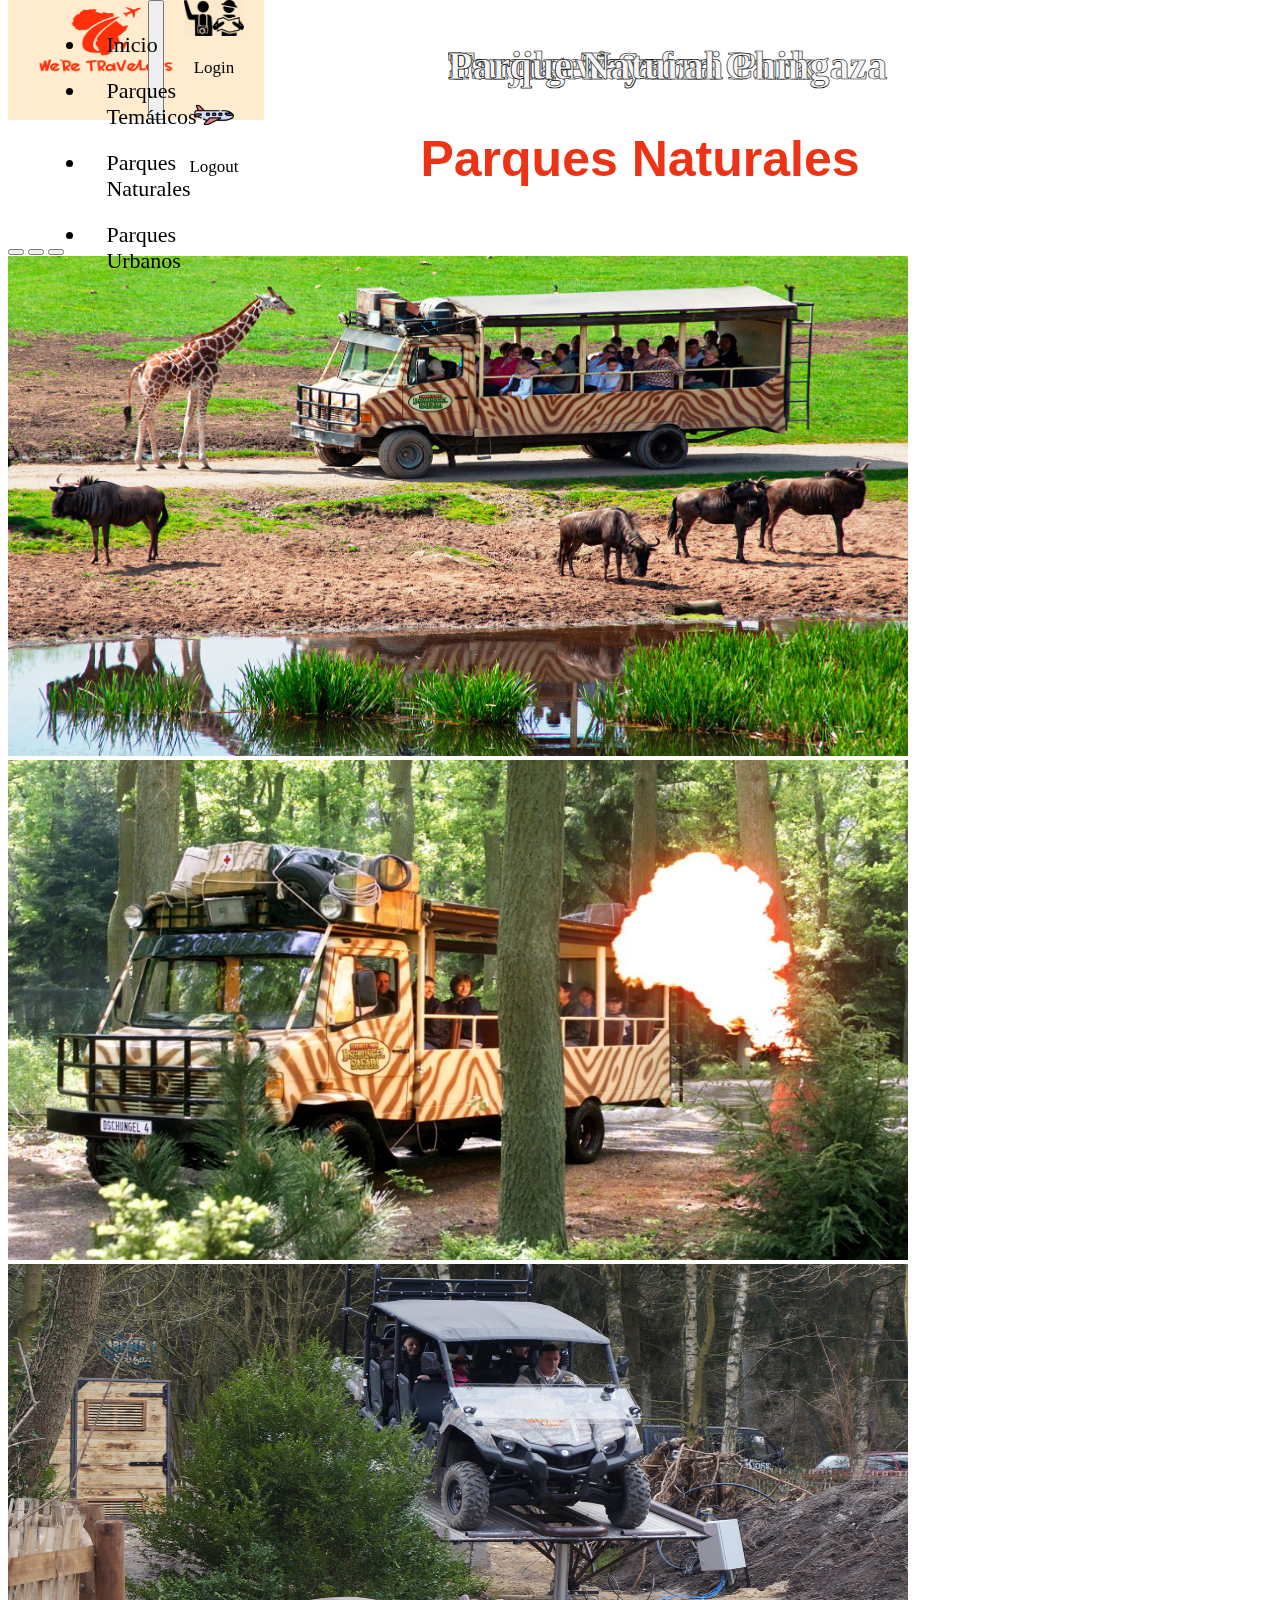
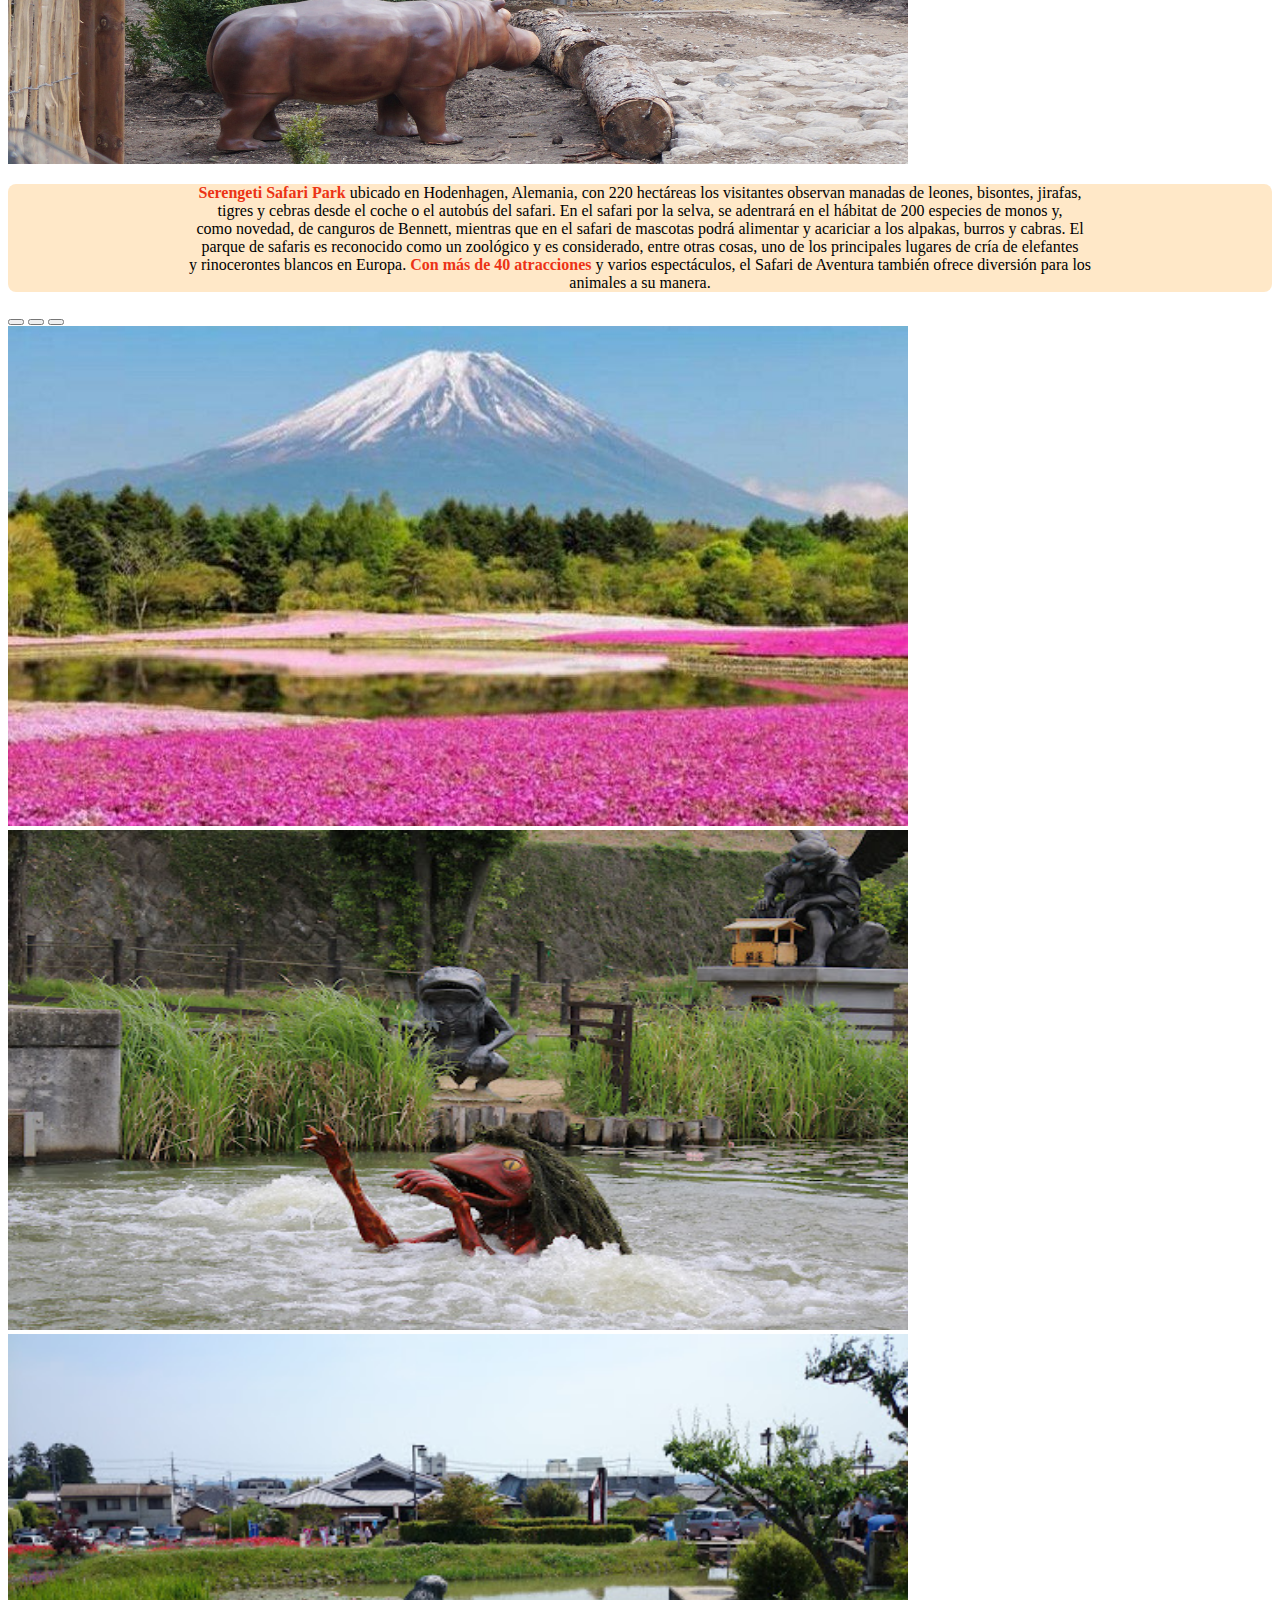
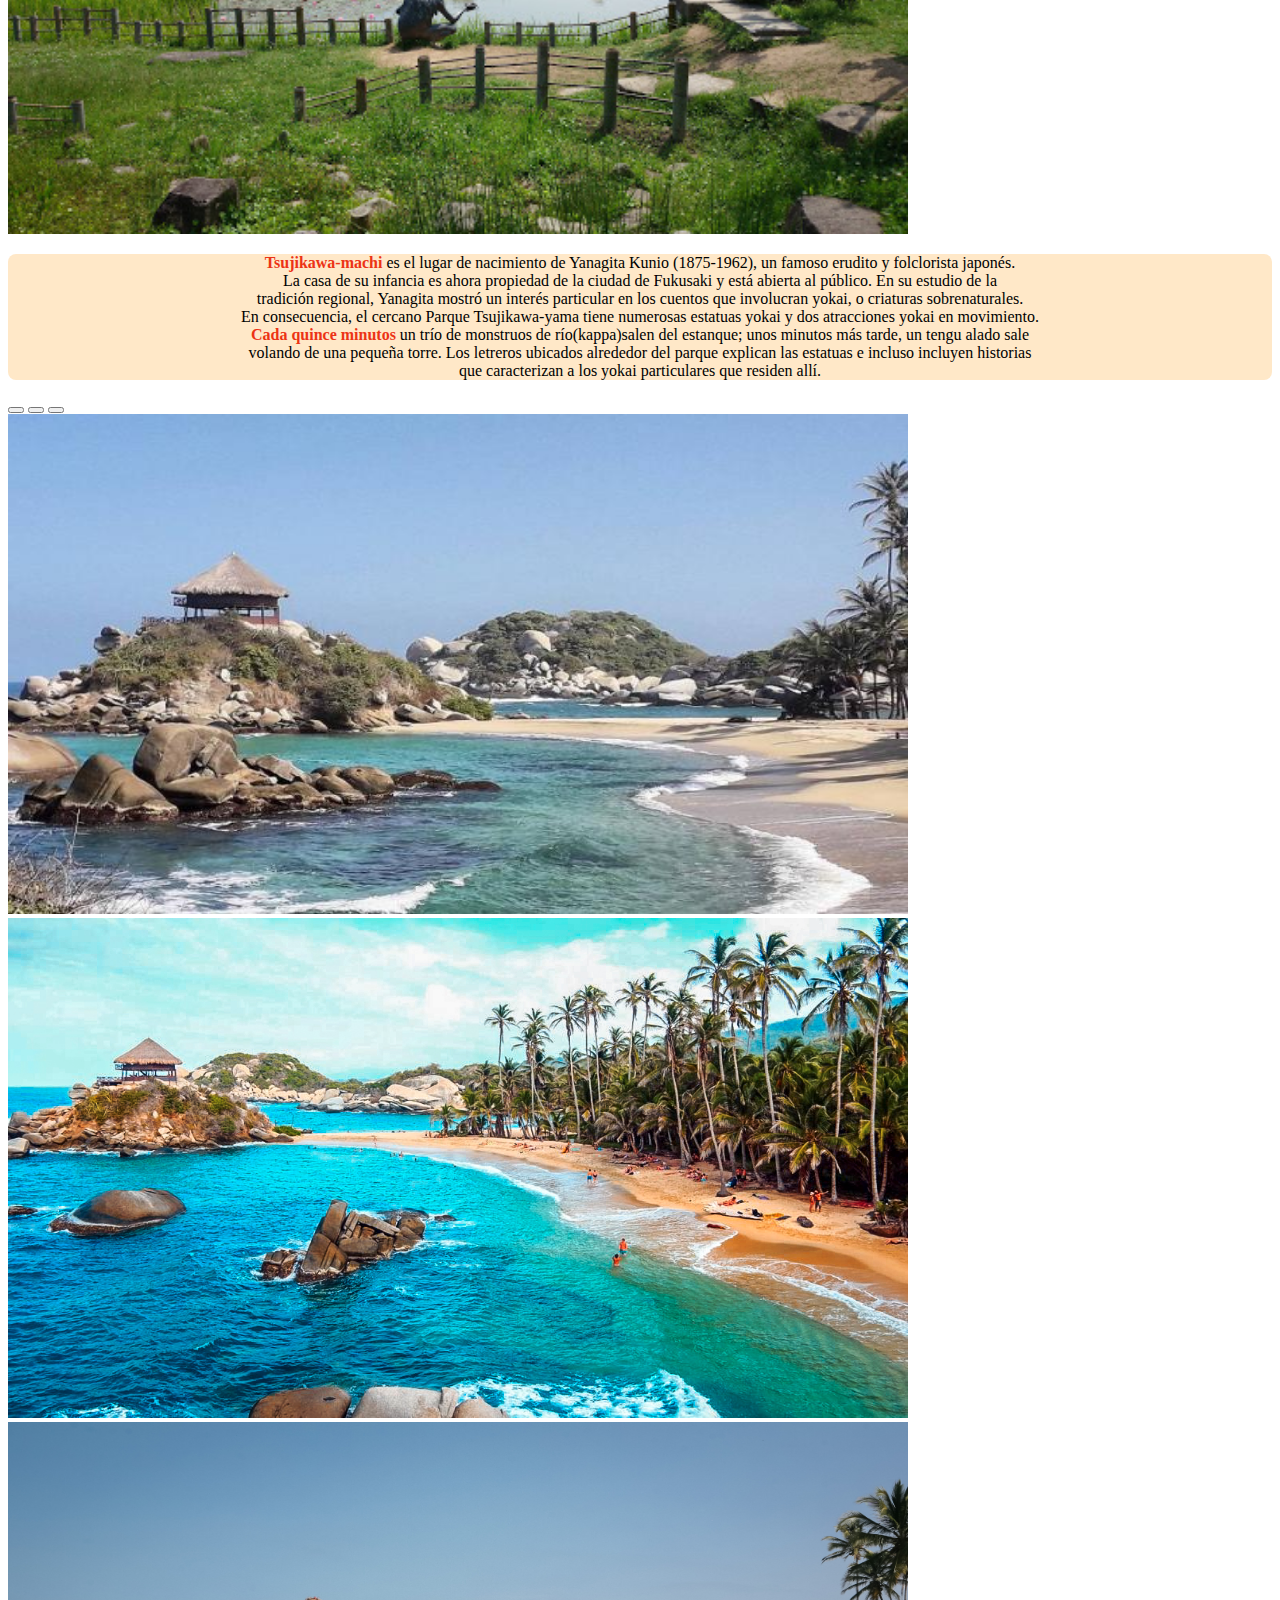
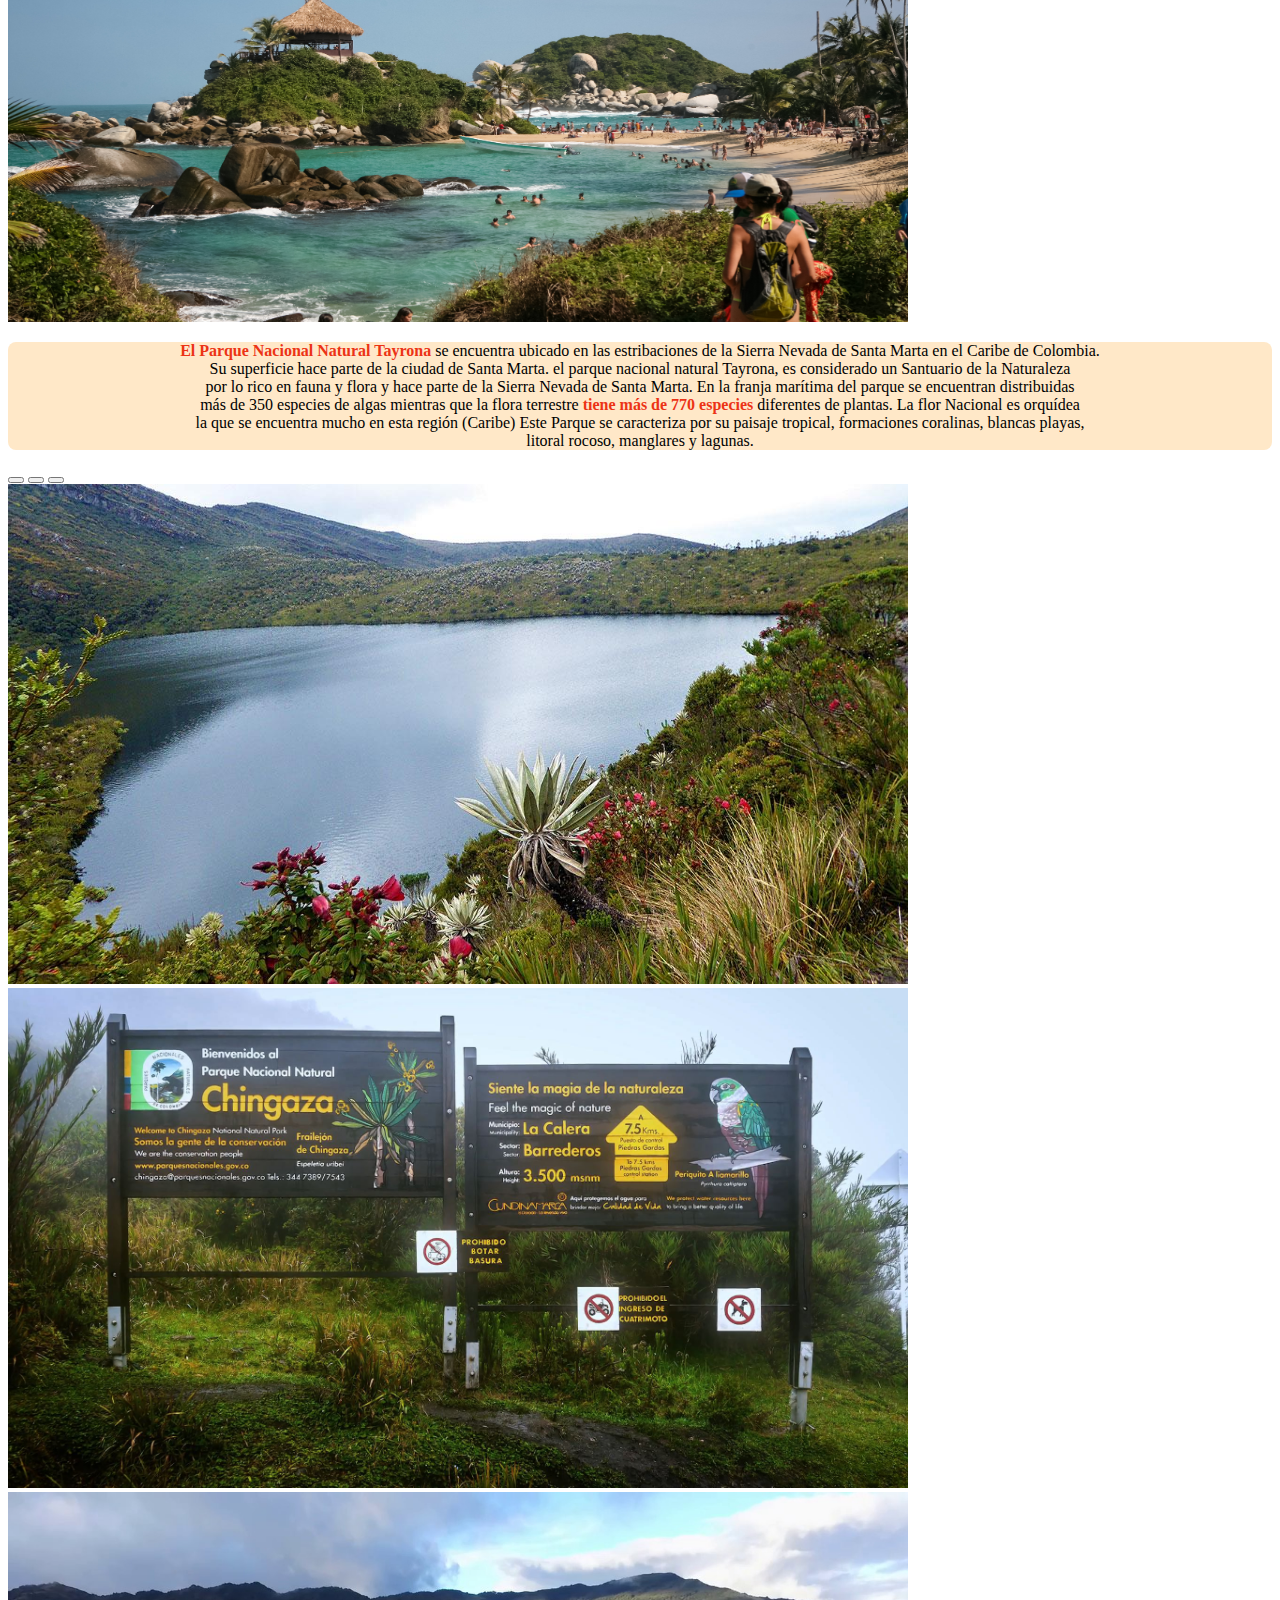
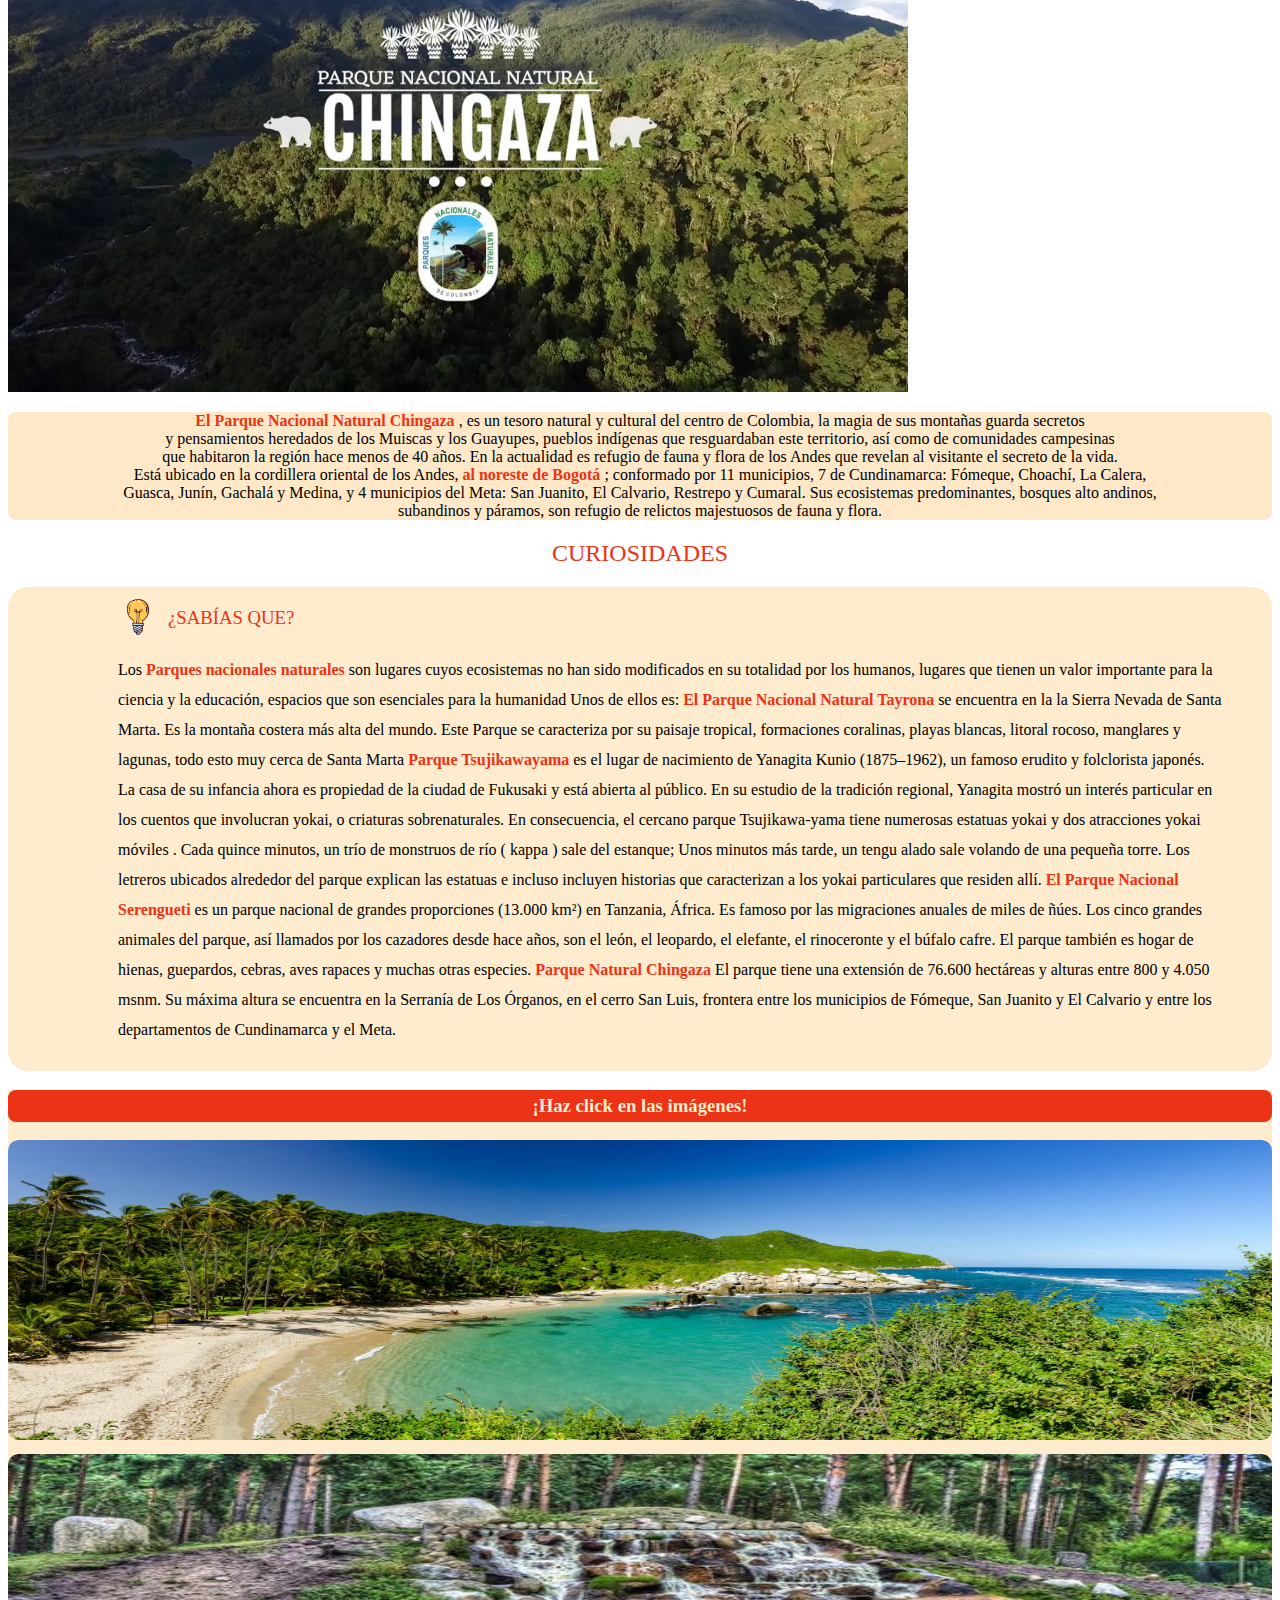
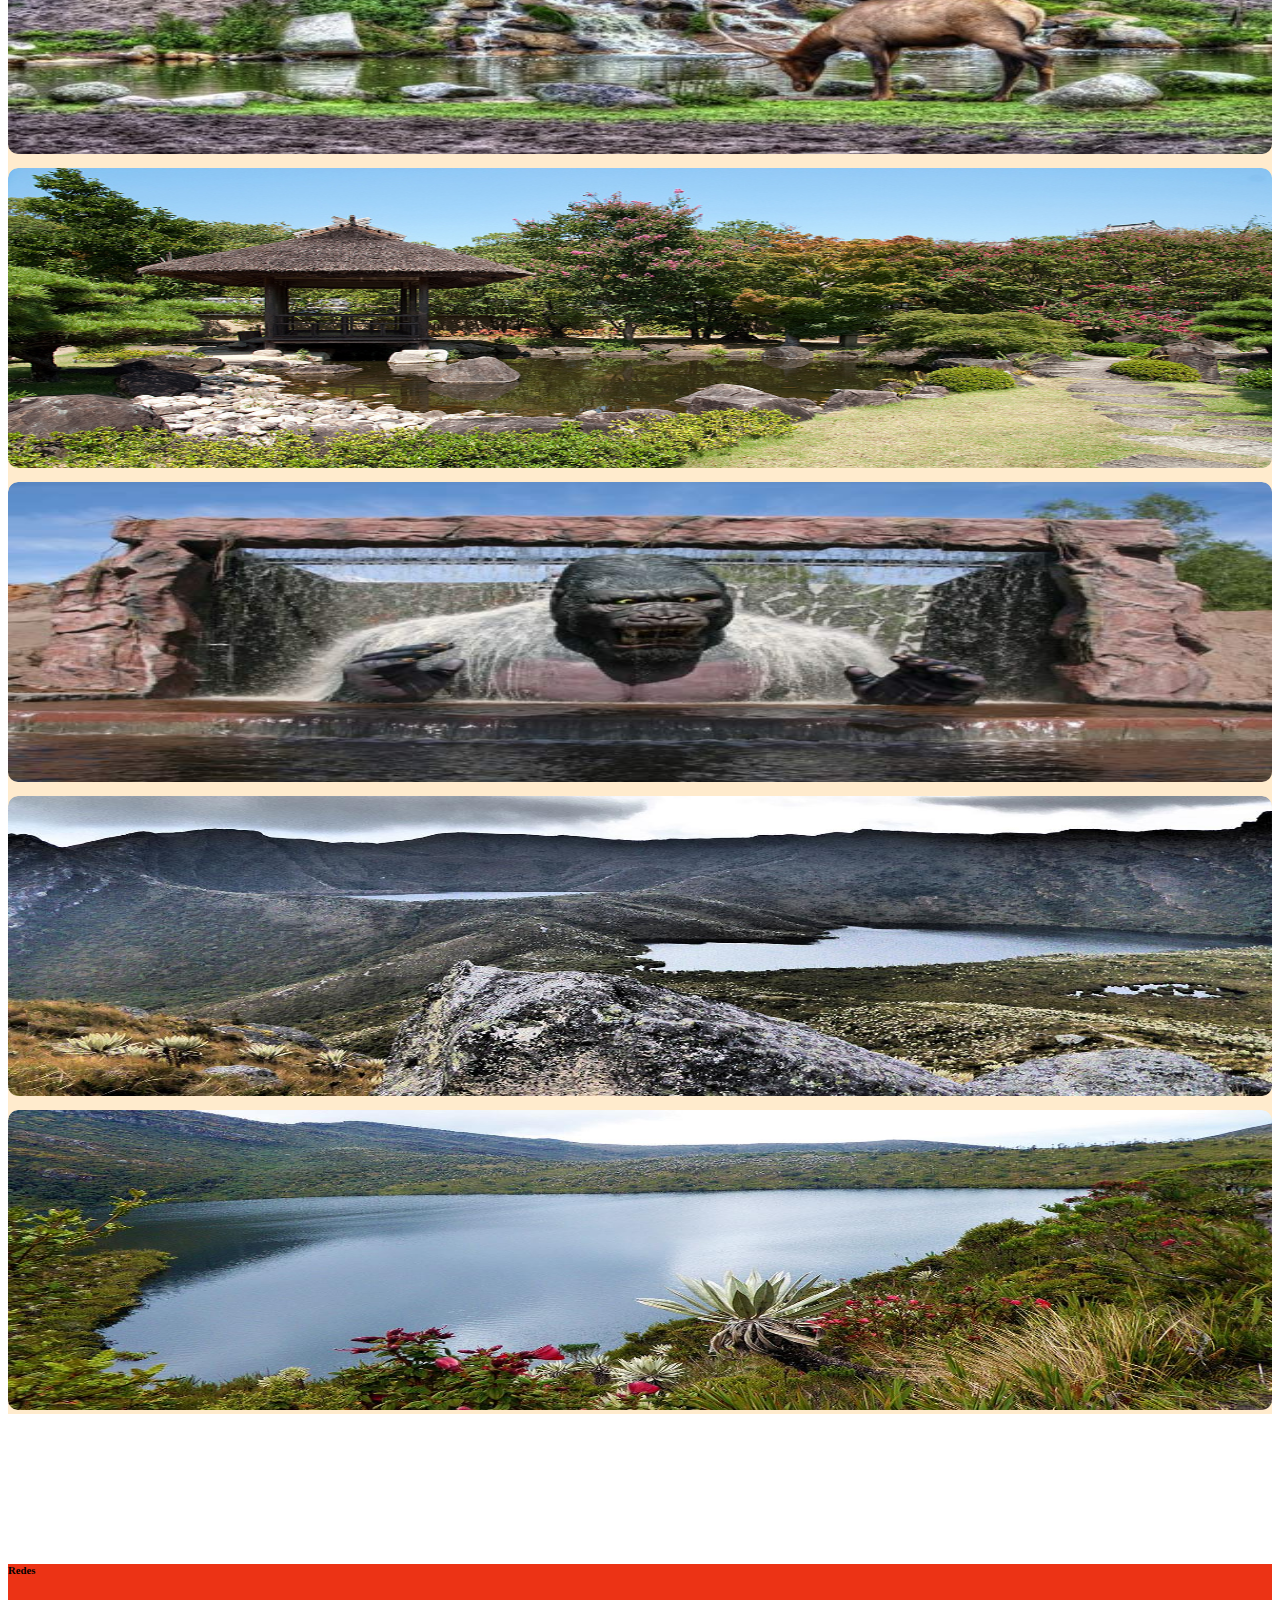
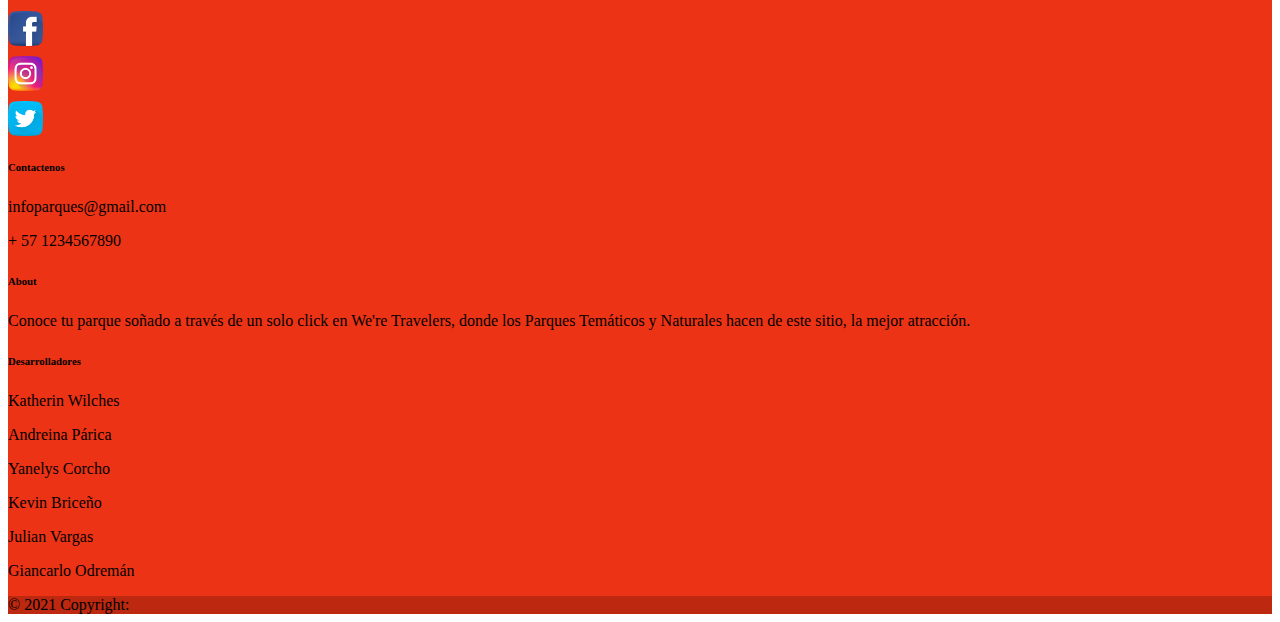
<file: parquenatural.html>
<!DOCTYPE html>
<html lang="en">
<head>
    <meta charset="UTF-8">
    <meta http-equiv="X-UA-Compatible" content="IE=edge">
    <meta name="viewport" content="width=device-width, initial-scale=1.0">
    <title>Parques Naturales</title>

    <link rel="shortcut icon" href="img/pngegg.png" type="image/x-icon">

    <link href="https://cdn.jsdelivr.net/npm/bootstrap@5.1.1/dist/css/bootstrap.min.css" rel="stylesheet" integrity="sha384-F3w7mX95PdgyTmZZMECAngseQB83DfGTowi0iMjiWaeVhAn4FJkqJByhZMI3AhiU" crossorigin="anonymous">
    <link rel="stylesheet" href="css/style3.css">


</head>
<body>


    <header>
        <nav class="navbar navbar-expand-lg sticky-top" >
            <div class="container-fluid navegacion">
              <a class="navbar-brand" href="index.html">
                <img class="logotravelers" src="img/logo.png" alt="logo" />
              </a>
      
              <button
                class="navbar-toggler alert-danger" 
                type="button"
                data-bs-toggle="collapse"
                data-bs-target="#navbarNav"
                aria-controls="navbarNav"
                aria-expanded="false"
                aria-label="Toggle navigation"
              >
                <span class="navbar-toggler-icon"></span>
              </button>
              <div class="collapse navbar-collapse" id="navbarNav">
                <ul class="navbar-nav me-auto text-center text-sm-center text-md-center text-lg-center ml-4  listas">
                  <li class="nav-item lista">
                    <a class="nav-link active" aria-current="page" href="index.html">
                      Inicio
                    </a>
                  </li>
                  <li class="nav-item lista">
                    <a class="nav-link" href="parquetematico.html"> Parques Temáticos </a>
                  </li>
                  <li class="nav-item lista">
                    <a class="nav-link" href="parquenatural.html"> Parques Naturales </a>
                  </li>
                  <li class="nav-item lista">
                    <a class="nav-link" href="parquesurbanos.html"> Parques Urbanos </a>
                  </li>
                </ul>
              </div>

              <div class="login d-flex flex-row justify-content-center align-items-flex-end mt-4">
                <div class="iconodetails">
                  <a id="login" class="nav-link" href="#"
                    ><img width="60px" src="img/user.png" alt="user"
                  /></a>
                  <p>Login</p>
                </div>
                <div class="iconodetails">
                  <a id="logout" class="nav-link" href="#"
                    ><img width="40px" src="img/salir.png" alt="exit"
                  /></a>
                  <p>Logout</p>
                </div>
                <div class="iconodetails">
                  <p id="loginuser" class="nav-user"></p>
                </div>
              </div>

            </div>
          </nav>
    </header>



    <section class="contenedorG">

      <h1>Parques Naturales</h1>

        <div id="carouselExampleIndicators" class="carousel slide " data-bs-ride="carousel">
            <div class="carousel-indicators">
              <button type="button" data-bs-target="#carouselExampleIndicators" data-bs-slide-to="0" class="active" aria-current="true" aria-label="Slide 1"></button>
              <button type="button" data-bs-target="#carouselExampleIndicators" data-bs-slide-to="1" aria-label="Slide 2"></button>
              <button type="button" data-bs-target="#carouselExampleIndicators" data-bs-slide-to="2" aria-label="Slide 3"></button>
            </div>
            <div class="carousel-inner serengeti">
                <div class="title-details">
                    <h2>Serengeti Safari Park</h2>
                </div>
              <div class="carousel-item active">
                <img src="img/serengeti 1.jpg" class="d-block"  alt="serengeti1">
              </div>
              <div class="carousel-item">
                <img src="img/serengeti 2.jpg" class="d-block"  alt="serengeti2">
              </div>
              <div class="carousel-item">
                <img src="img/serengeti 3.jpg" class="d-block"  alt="serengeti3">
              </div>
            </div>
            
          </div>
    
          <p class=" py-5 px-7"> <b> Serengeti Safari Park </b> ubicado en Hodenhagen, Alemania, con 220 hectáreas los visitantes observan manadas de leones, bisontes, jirafas, <br>
            tigres y cebras desde el coche o el autobús del safari. En el safari por la selva, se adentrará en el hábitat de 200 especies de monos y, <br>
            como novedad, de canguros de Bennett, mientras que en el safari de mascotas podrá alimentar y acariciar a los alpakas, burros y cabras. El <br>
            parque de safaris es reconocido como un zoológico y es considerado, entre otras cosas, uno de los principales lugares de cría de elefantes <br>
            y rinocerontes blancos en Europa.<b> Con más de 40 atracciones</b> y varios espectáculos, el Safari de Aventura también ofrece diversión para los <br>
            animales a su manera. </p>
          
    
    
            <div id="carouselExampleIndicators2" class="carousel slide " data-bs-ride="carousel">
                <div class="carousel-indicators">
                  <button type="button" data-bs-target="#carouselExampleIndicators2" data-bs-slide-to="0" class="active" aria-current="true" aria-label="Slide 1"></button>
                  <button type="button" data-bs-target="#carouselExampleIndicators2" data-bs-slide-to="1" aria-label="Slide 2"></button>
                  <button type="button" data-bs-target="#carouselExampleIndicators2" data-bs-slide-to="2" aria-label="Slide 3"></button>
                </div>
                <div class="carousel-inner">
                    <div class="title-details">
                        <h2>Tsujikawayama Park</h2>
                    </div>
                    
                  <div class="carousel-item active">
                    <img src="img/hitsujiyama-park-japon-turismo 1.jpg" class="d-block"  alt="kawayama1">
                  </div>
                  <div class="carousel-item">
                    <img src="img/kawayama 2.jpg" class="d-block"  alt="kawayama2">
                  </div>
                  <div class="carousel-item">
                    <img src="img/kawayama3.JPG" class="d-block"  alt="kawayama3">
                  </div>
                </div>
                
              </div>
    
              <p class=" py-5"><b> Tsujikawa-machi </b> es el lugar de nacimiento de Yanagita Kunio (1875-1962), un famoso erudito y folclorista japonés. <br>
                La casa de su infancia es ahora propiedad de la ciudad de Fukusaki y está abierta al público. En su estudio de la <br>
                tradición regional, Yanagita mostró un interés particular en los cuentos que involucran yokai, o criaturas sobrenaturales. <br> 
                En consecuencia, el cercano Parque Tsujikawa-yama tiene numerosas estatuas yokai y dos atracciones yokai en movimiento. <br>
                <b>Cada quince minutos </b> un trío de monstruos de río(kappa)salen del estanque; unos minutos más tarde, un tengu alado sale <br>
                volando de una pequeña torre. Los letreros ubicados alrededor del parque explican las estatuas e incluso incluyen historias <br> 
                que caracterizan a los yokai particulares que residen allí. </p>
    
    
                <div id="carouselExampleIndicators3" class="carousel slide " data-bs-ride="carousel">
                    <div class="carousel-indicators">
                      <button type="button" data-bs-target="#carouselExampleIndicators3" data-bs-slide-to="0" class="active" aria-current="true" aria-label="Slide 1"></button>
                      <button type="button" data-bs-target="#carouselExampleIndicators3" data-bs-slide-to="1" aria-label="Slide 2"></button>
                      <button type="button" data-bs-target="#carouselExampleIndicators3" data-bs-slide-to="2" aria-label="Slide 3"></button>
                    </div>
                    <div class="carousel-inner">
                        <div class="title-details">
                            <h2>Parque Tayrona</h2>
                        </div>
                      <div class="carousel-item active">
                        <img src="img/tayrona1.jpeg" class="d-block"  alt="tayrona1">
                      </div>
                      <div class="carousel-item">
                        <img src="img/tayrona2.jpg" class="d-block"  alt="tayrona2">
                      </div>
                      <div class="carousel-item">
                        <img src="img/tyrona3.jpg" class="d-block"  alt="tyrona3">
                      </div>
                    </div>
                    
                  </div>
    
    
                  <p class=" py-5"><b>El Parque Nacional Natural Tayrona </b> se encuentra ubicado en las estribaciones de la Sierra Nevada de Santa Marta en el Caribe de Colombia. <br>
                    Su superficie hace parte de la ciudad de Santa Marta. el parque nacional natural Tayrona, es considerado un Santuario de la Naturaleza <br>
                    por lo rico en fauna y flora y hace parte de la Sierra Nevada de Santa Marta. En la franja marítima del parque se encuentran distribuidas <br>
                    más de 350 especies de algas mientras que la flora terrestre <b>tiene más de 770 especies</b> diferentes de plantas. La flor Nacional es orquídea <br>
                    la que se encuentra mucho en esta región (Caribe) Este Parque se caracteriza por su paisaje tropical, formaciones coralinas, blancas playas, <br>
                    litoral rocoso, manglares y lagunas. </p>
    
    
                    <div id="carouselExampleIndicators4" class="carousel slide " data-bs-ride="carousel">
                        <div class="carousel-indicators">
                          <button type="button" data-bs-target="#carouselExampleIndicators4" data-bs-slide-to="0" class="active" aria-current="true" aria-label="Slide 1"></button>
                          <button type="button" data-bs-target="#carouselExampleIndicators4" data-bs-slide-to="1" aria-label="Slide 2"></button>
                          <button type="button" data-bs-target="#carouselExampleIndicators4" data-bs-slide-to="2" aria-label="Slide 3"></button>
                        </div>
                        <div class="carousel-inner">
                            <div class="title-details">
                                <h2>Parque Natural Chingaza</h2>
                            </div>
                          <div class="carousel-item active">
                            <img src="img/chingaza1.jpg" class="d-block"  alt="chingaza1">
                          </div>
                          <div class="carousel-item">
                            <img src="img/chingaza2.jfif" class="d-block"  alt="chingaza2">
                          </div>
                          <div class="carousel-item">
                            <img src="img/chingaza3.jpg" class="d-block"  alt="chingaza3">
                          </div>
                        </div>
                        
                      </div>
    
                      <p class=" py-5"><b>El Parque Nacional Natural Chingaza</b> , es un tesoro natural y cultural del centro de Colombia, la magia de sus montañas guarda secretos <br>
                        y pensamientos heredados de  los Muiscas y los Guayupes, pueblos indígenas que resguardaban este territorio, así como de comunidades campesinas <br>
                        que habitaron la región hace menos de 40 años. En la actualidad es refugio de fauna y flora de los Andes que revelan al visitante el secreto de la vida. <br>
                        Está ubicado en la cordillera oriental de los Andes, <b>al noreste de Bogotá </b>; conformado por 11 municipios, 7 de Cundinamarca: Fómeque, Choachí, La Calera, <br>
                        Guasca, Junín, Gachalá y Medina, y 4 municipios del Meta: San Juanito, El Calvario, Restrepo y Cumaral. Sus ecosistemas predominantes, bosques alto andinos, <br>
                        subandinos y páramos, son refugio de relictos majestuosos de fauna y flora. </p>
    
    
      </section>
    
    
<!-- Yanelys -->


<section class="sabias py-2">
  <h2 class="titulocu">CURIOSIDADES</h2>

  <div
    class="
      contenedorcu
      container-fluid
      text-left text-sm-left text-md-left text-lg-left text-xl-left
    "
  >
    <div class="contenedorsabias">
      <h3>¿SABÍAS QUE?</h3>
      <img src="img/bombillo.png" alt="bombillo" class="img-fluid" />
    </div>
    <p>
      Los <b> Parques nacionales naturales </b> son lugares cuyos ecosistemas no han sido modificados en su
      totalidad
      por los humanos, lugares que tienen un valor importante para la ciencia y la educación, espacios que son
      esenciales para la humanidad Unos de ellos es: <b> El Parque Nacional Natural Tayrona </b> se encuentra
      en la la
      Sierra Nevada de Santa Marta. Es la montaña costera más alta del mundo. Este Parque se caracteriza por
      su paisaje tropical, formaciones coralinas, playas blancas, litoral rocoso, manglares y lagunas, todo
      esto muy cerca de Santa Marta
      <b>Parque Tsujikawayama</b> es el lugar de nacimiento de Yanagita Kunio (1875–1962), un famoso erudito y
      folclorista japonés. La casa de su infancia ahora es propiedad de la ciudad de Fukusaki y está abierta
      al público.

      En su estudio de la tradición regional, Yanagita mostró un interés particular en los cuentos que
      involucran yokai, o criaturas sobrenaturales. En consecuencia, el cercano parque Tsujikawa-yama tiene
      numerosas estatuas yokai y dos atracciones yokai móviles . Cada quince minutos, un trío de monstruos de
      río ( kappa ) sale del estanque; Unos minutos más tarde, un tengu alado sale volando de una pequeña
      torre. Los letreros ubicados alrededor del parque explican las estatuas e incluso incluyen historias que
      caracterizan a los yokai particulares que residen allí.
      <b> El Parque Nacional Serengueti </b> es un parque nacional de grandes proporciones (13.000 km²) en
      Tanzania,
      África. Es famoso por las migraciones anuales de miles de ñúes.
      Los cinco grandes animales del parque, así llamados por los cazadores desde hace años, son el león, el
      leopardo, el elefante, el rinoceronte y el búfalo cafre. El parque también es hogar de hienas,
      guepardos, cebras, aves rapaces y muchas otras especies.
      <b> Parque Natural Chingaza </b>El parque tiene una extensión de 76.600 hectáreas y alturas entre 800 y
      4.050 msnm. Su máxima altura se encuentra en la Serranía de Los Órganos, en el cerro San Luis, frontera
      entre los municipios de Fómeque, San Juanito y El Calvario y entre los departamentos de Cundinamarca y
      el Meta.
    </p>
  </div>
</section>
<section class="contencu1 container-fluid p-5 mt-4">
  <h3 class="clickaqui">¡Haz click en las imágenes!</h3>
  <div class="row">
    <div class="col-md-4 col-sm-4">
      <div class="imagenes-curiosidadesT">
        <img
          src="img/Parque tayrona.jfif"
          alt="lava"
          class="img-fluid"
          id="pre1"
        />
      </div>
    </div>
    <div class="col-md-4 col sm-4">
      <div class="imagenes-curiosidadesT">
        <img
          src="img/serengeti-park.jpg"
          alt="pirates"
          class="img-fluid"
          id="pre2"
        />
      </div>
    </div>
    <div class="col-md-4 col sm-4">
      <div class="imagenes-curiosidadesT">
        <img
          src="img/TsukiyamaGardens2.jpg"
          alt="dino"
          class="img-fluid"
          id="pre3"
        />
      </div>
    </div>
  </div>
  <div class="row">
    <div class="col-md-4 col sm-4">
      <div class="imagenes-curiosidadesT">
        <img
          src="img/und-keine-angst-vor-king-kong-der-will-nur-spielen-foto-serengeti-park-.jpg"
          alt="kraken"
          class="img-fluid"
          id="pre4"
        />
      </div>
    </div>
    <div class="col-md-4 col sm-4">
      <div class="imagenes-curiosidadesT">
        <img
          src="img/parque-nacional-natural-chingaza-850165.jpg"
          alt="tiburon"
          class="img-fluid"
          id="pre5"
        />
      </div>
    </div>
    <div class="col-md-4 col sm-4">
      <div class="imagenes-curiosidadesT">
        <img
          src="img/parque-nacional-natural-chingaza-850162.jpg"
          alt="submeca"
          class="img-fluid"
          id="pre6"
        />
      </div>
    </div>
  </div>
</section>












      <!-- footer -->

      <footer
      class="text-center text-lg-start text-white text-sm-start text-md-start"
      
      >
<!-- Grid container -->
<div class="containerF p-4 pb-0">
  
  
    <!--Grid row-->
    <div class="row">
      <!-- Grid column -->
      <div class="redes col-md-1 col-lg-1 col-xl-1 mx-auto mt-3">
        <h6 class="text-uppercase mb-4 font-weight-bold">
          Redes
        </h6>
        <a target="_blank" href="https://es-la.facebook.com/"> <img src="img/facebook.png" alt=""> </a> 
        <a target="_blank" href="https://www.instagram.com/?hl=es"><img src="img/instagram.png" alt=""></a> 
        <a target="_blank" href="https://twitter.com/?lang=es"><img src="img/twitter.png" alt=""></a> 
      </div>

      <div class="col-md-2 col-lg-2 col-xl-2 mx-auto mt-3">
          <h6 class="text-uppercase mb-4 font-weight-bold">Contactenos</h6>
          
          <p> infoparques@gmail.com</p>
          <p> + 57 1234567890</p>
            
        
        </div>



      
      <div class="col-md-4 col-lg-3 col-xl-3 mx-auto mt-3">
        <h6 class="text-uppercase mb-4 font-weight-bold">About</h6>
        <p>Conoce tu parque soñado a través de un solo click 
          en We're Travelers, donde los Parques Temáticos y 
          Naturales hacen de este sitio, la mejor atracción.</p>
      
       
      </div>

      <div class="col-md-3 col-lg-2 col-xl-2 mx-auto mt-3">
        <h6 class="text-uppercase mb-4 font-weight-bold">Desarrolladores</h6>

          <p>Katherin Wilches</p>
          <p> Andreina Párica</p>
          <p> Yanelys Corcho</p>
          <p>Kevin Briceño</p>
          <p>Julian Vargas</p>
          <p>Giancarlo Odremán </p>
          <p></p>
      </div>
    </div>
   
 
  
</div>



<div
     class=" copy text-center p-3"
     
     >
  © 2021 Copyright:
  <a class="text-white" href="https://mdbootstrap.com/"
     ></a
    >
</div>

</footer>


    <script src="js/preguntas2.js"></script>
    <script src="https://cdn.jsdelivr.net/npm/bootstrap@5.1.1/dist/js/bootstrap.bundle.min.js" integrity="sha384-/bQdsTh/da6pkI1MST/rWKFNjaCP5gBSY4sEBT38Q/9RBh9AH40zEOg7Hlq2THRZ" crossorigin="anonymous"></script>

</body>
</html>
</file>
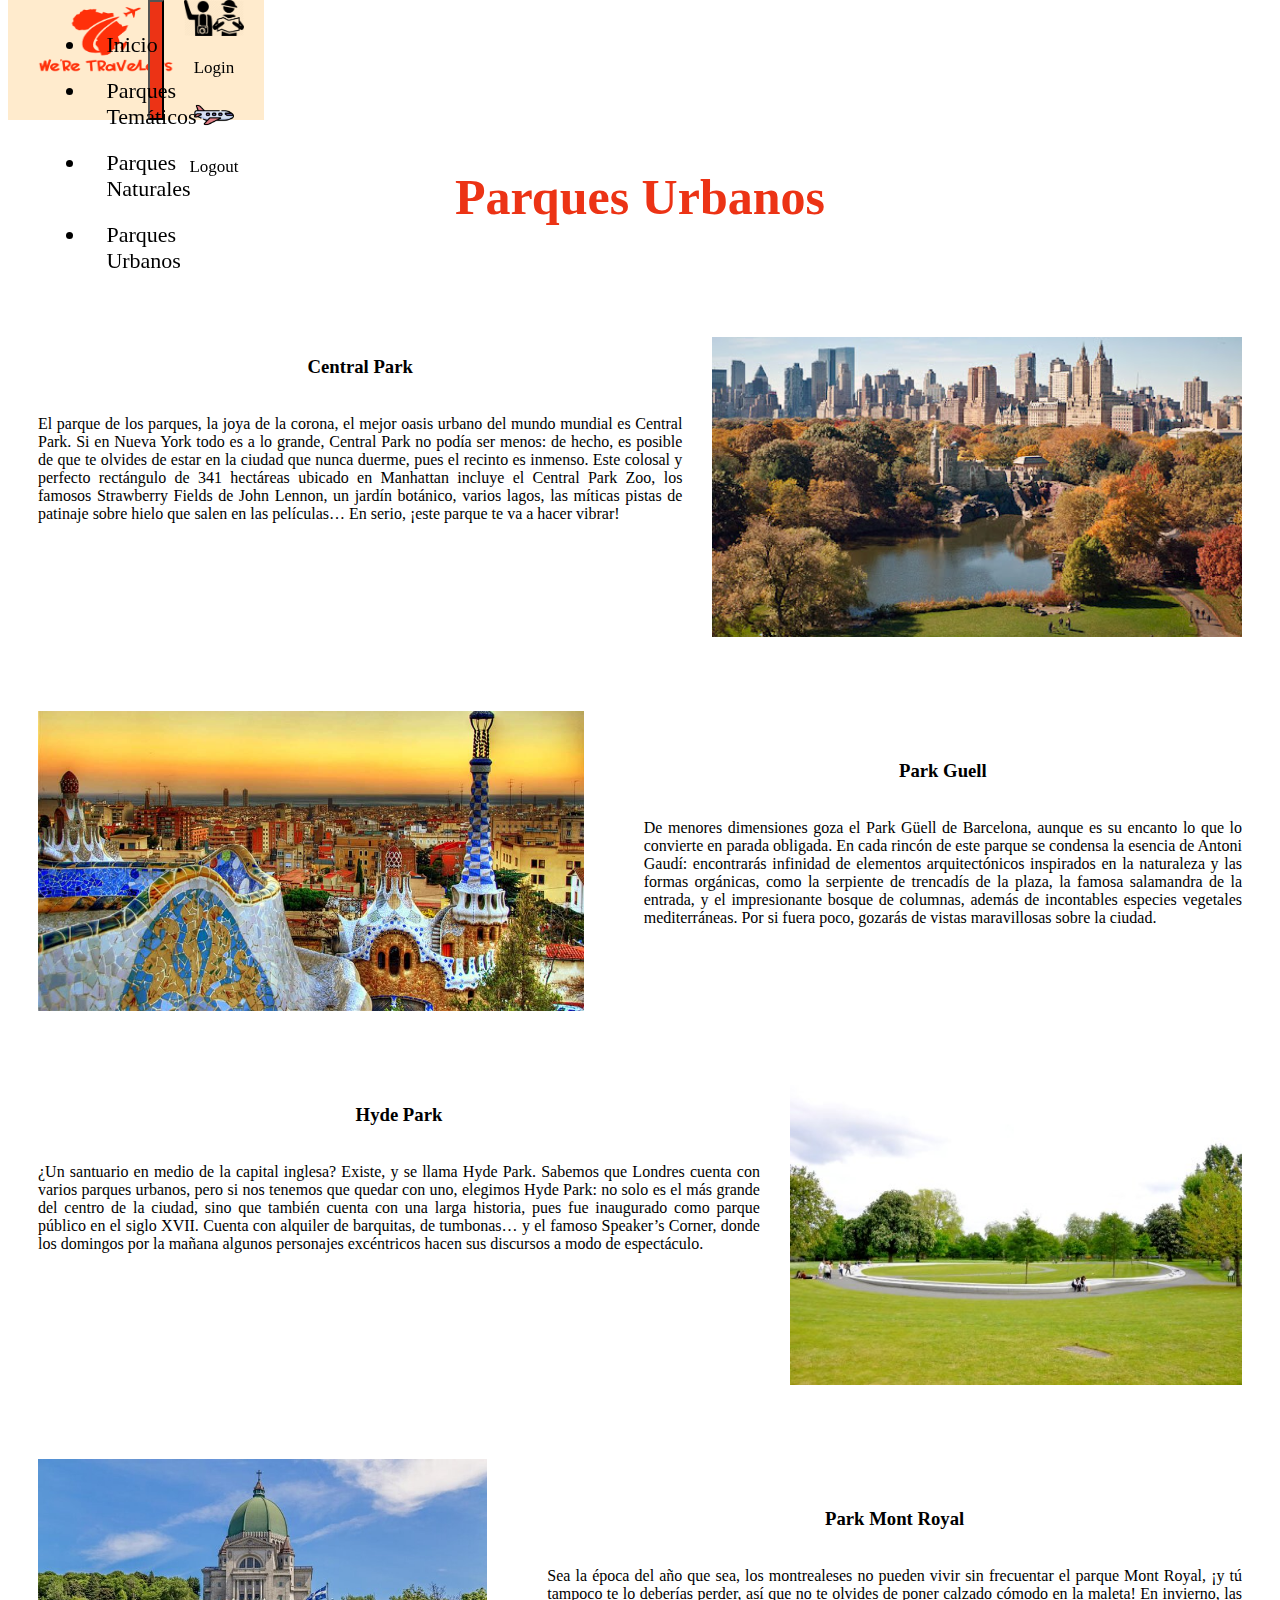
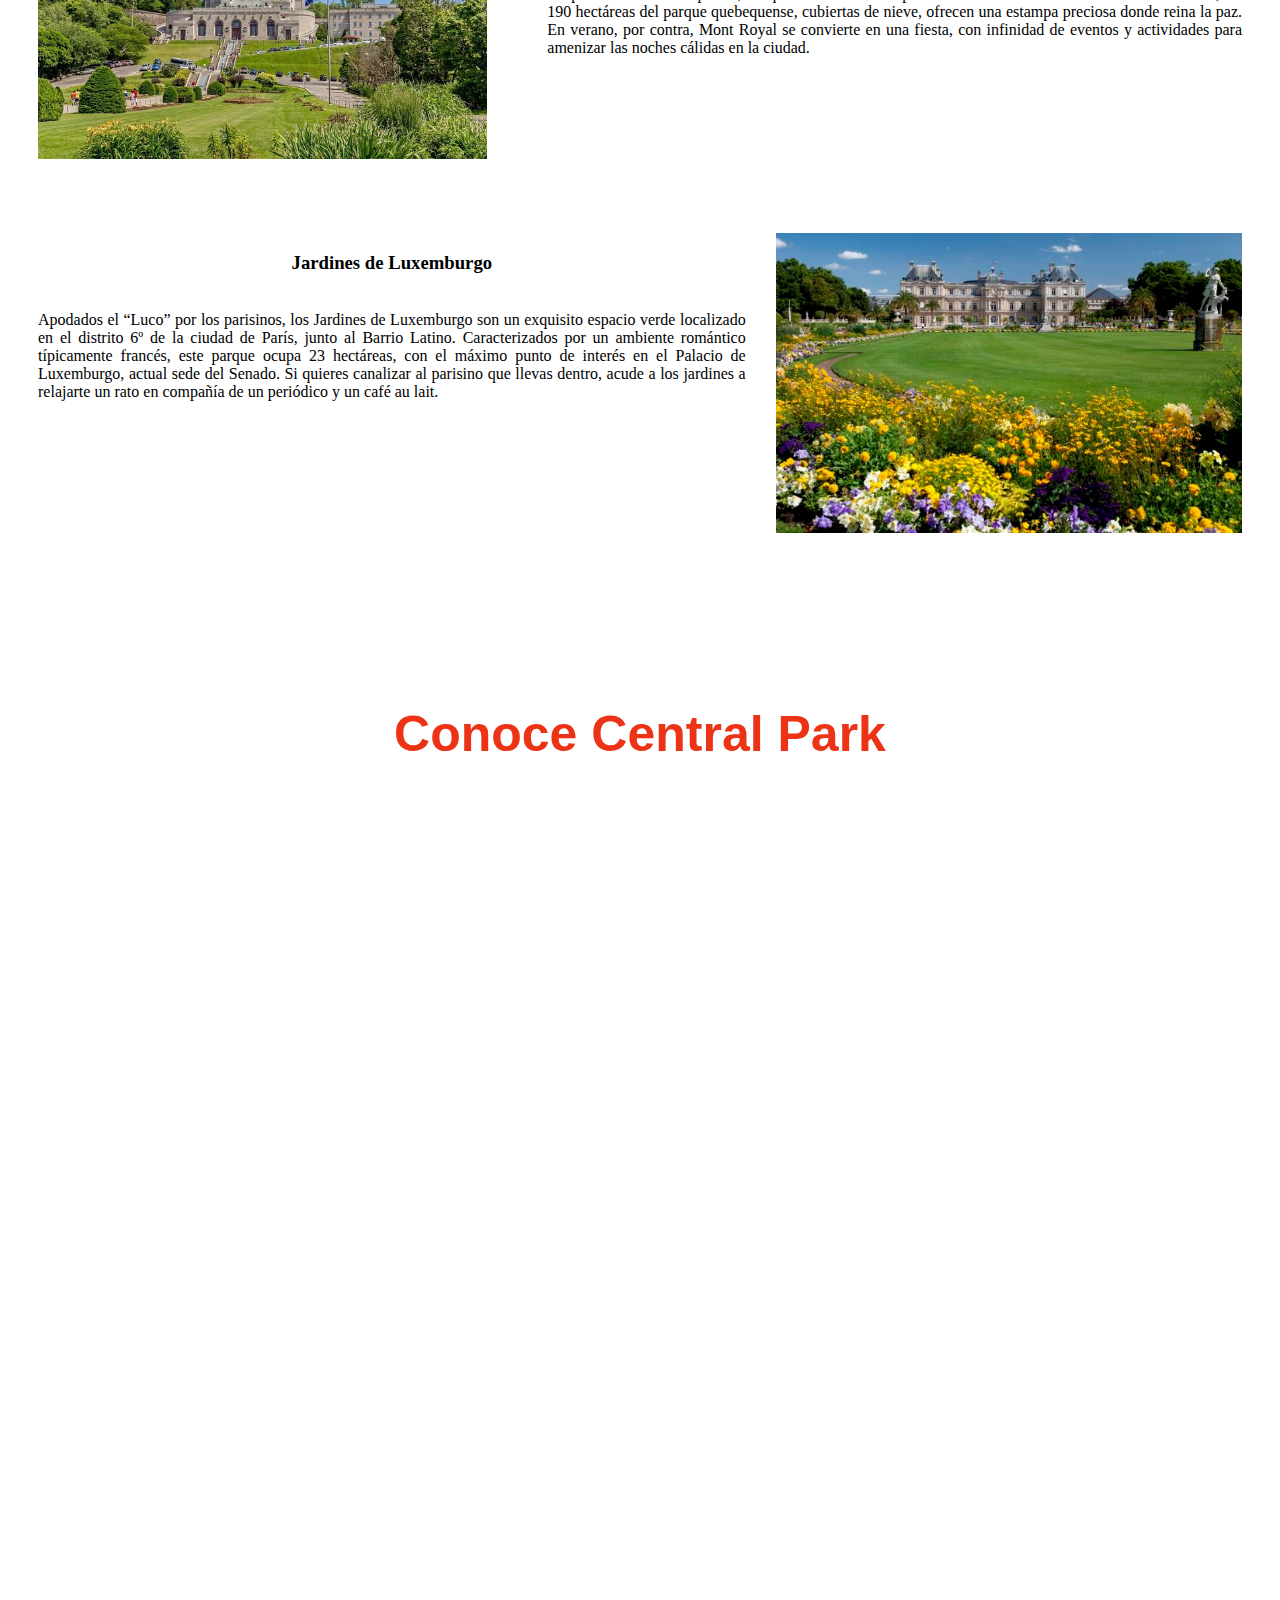
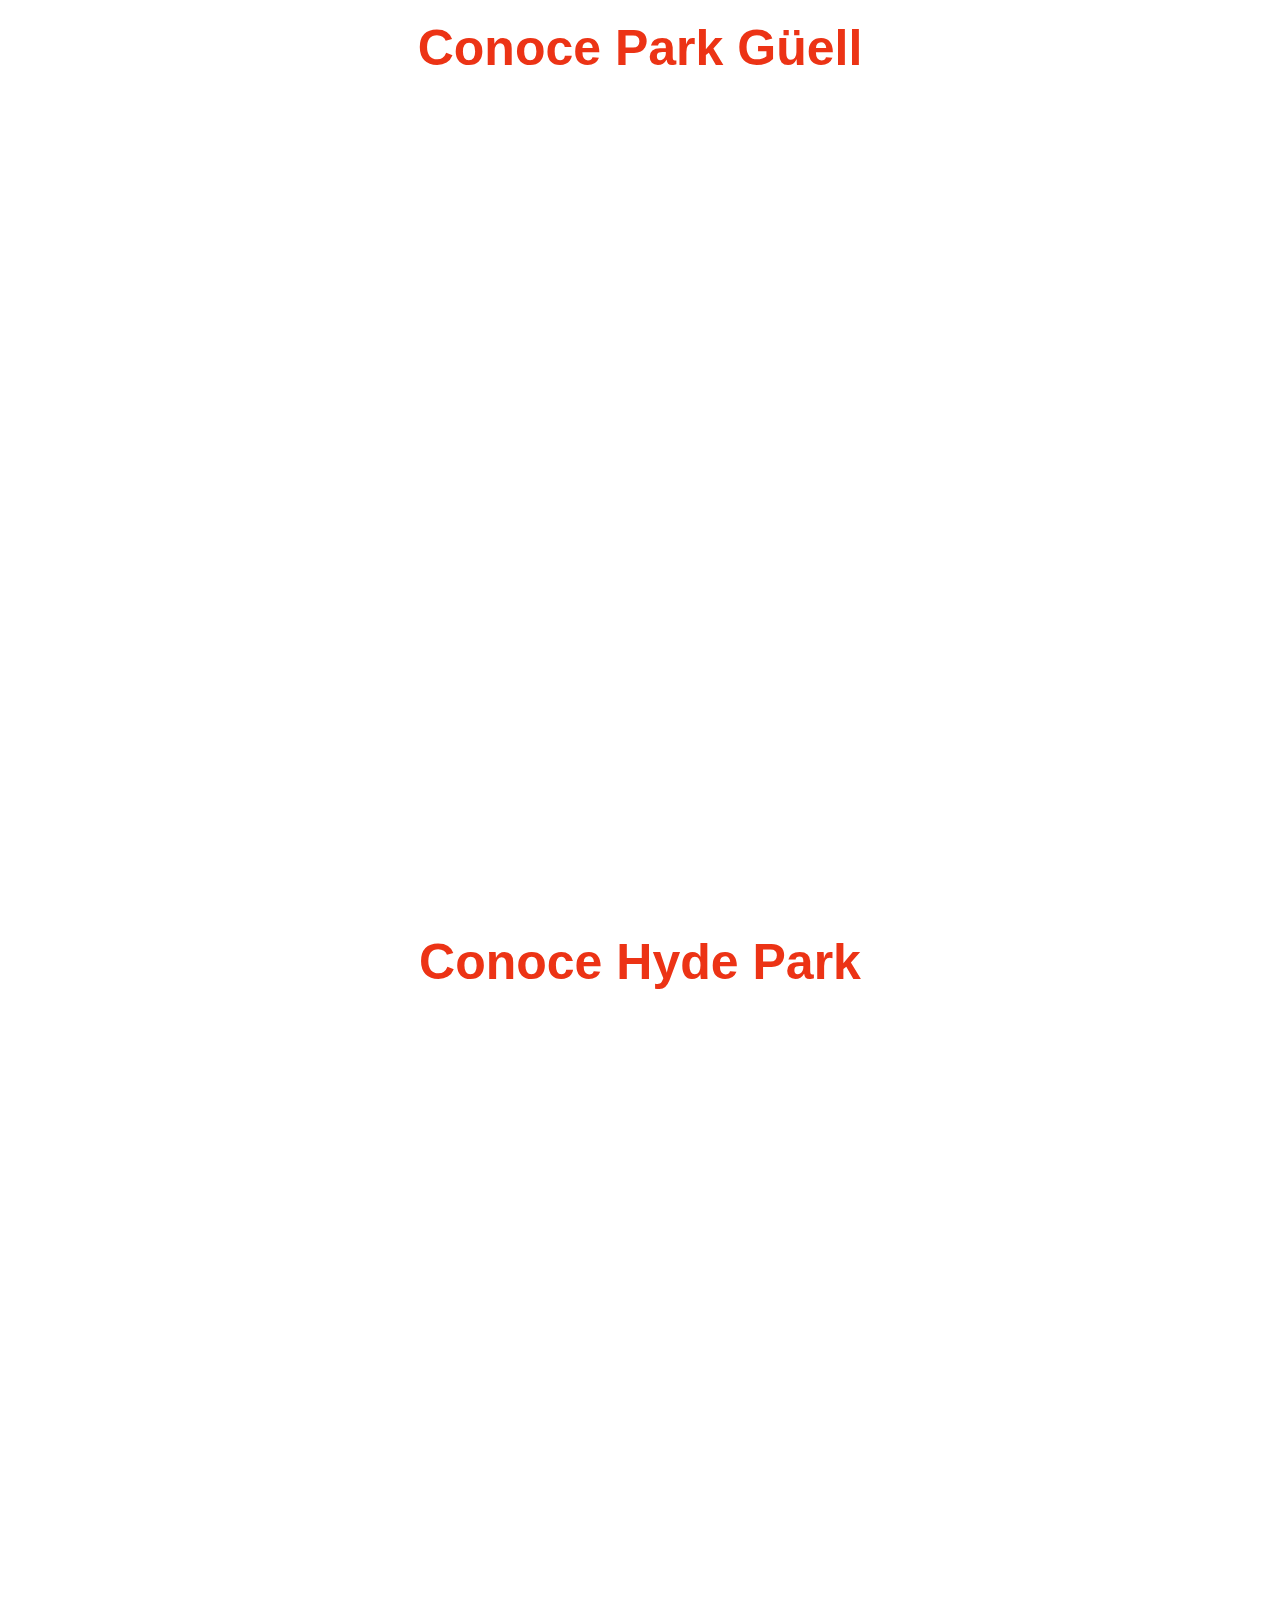
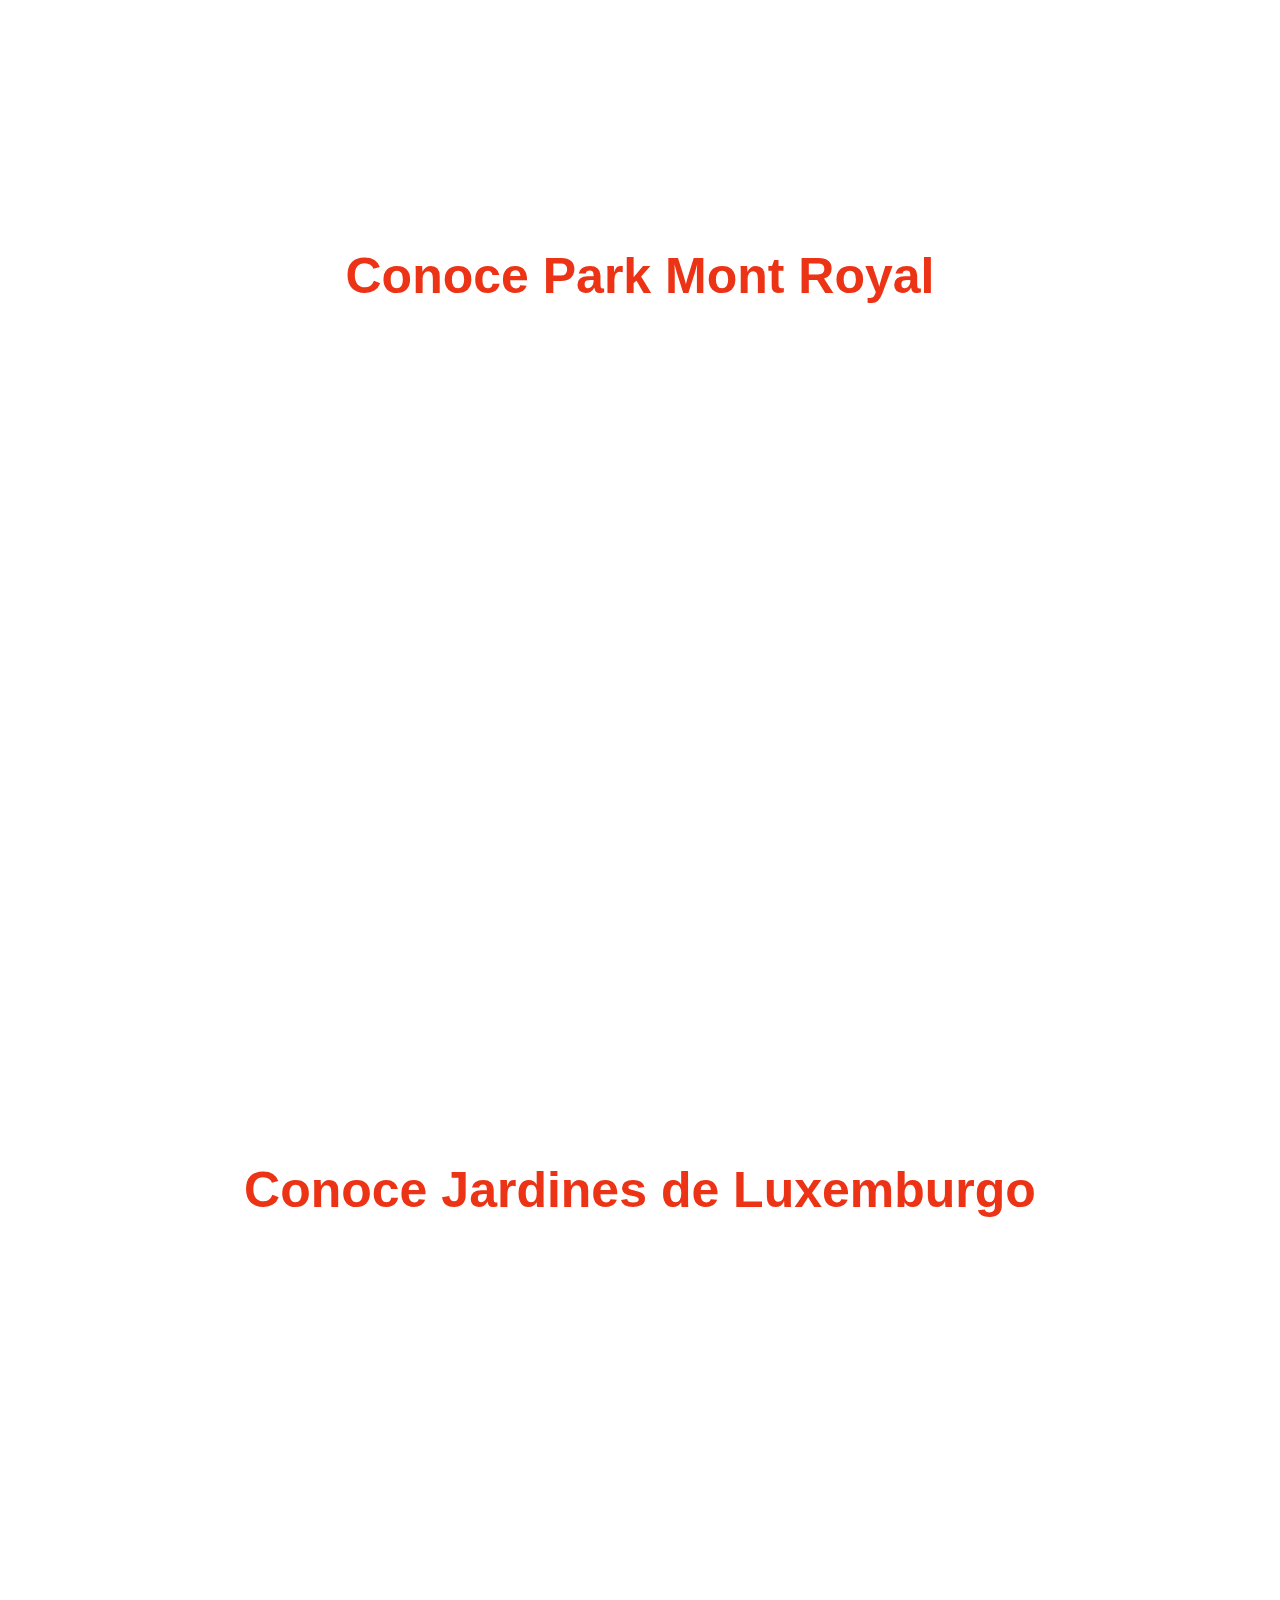
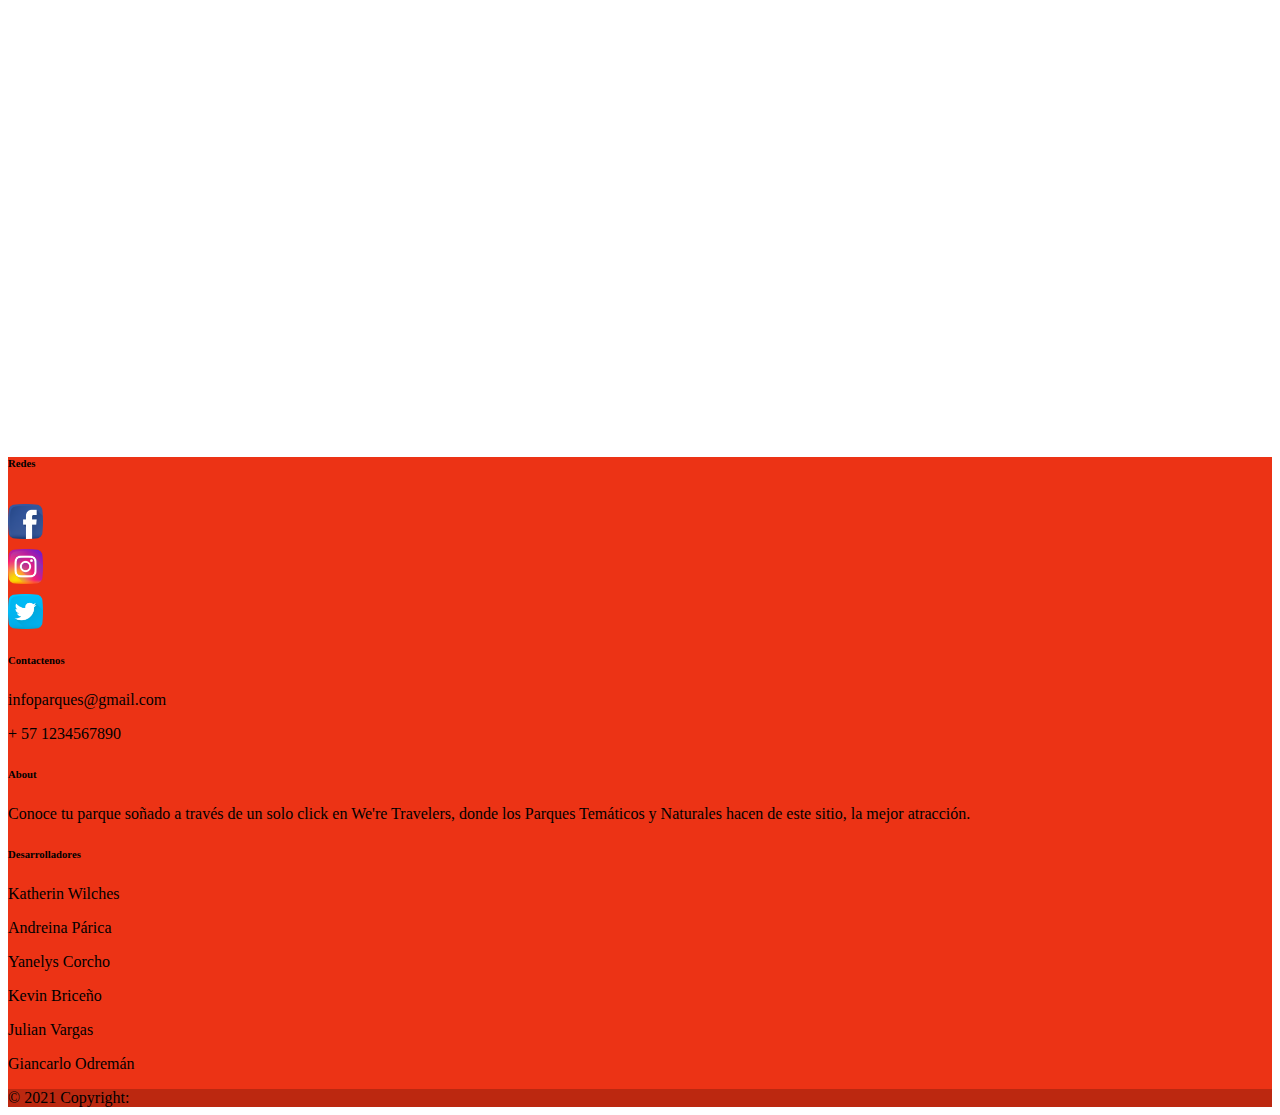
<file: parquesurbanos.html>
<!DOCTYPE html>
<html lang="en">
<head>
    <meta charset="UTF-8">
    <meta http-equiv="X-UA-Compatible" content="IE=edge">
    <meta name="viewport" content="width=device-width, initial-scale=1.0">
    <title>Parques Urbanos</title>

    <link rel="shortcut icon" href="img/pngegg.png" type="image/x-icon">
    
    <link rel="stylesheet" href="css/style4.css">

    <link href="https://cdn.jsdelivr.net/npm/bootstrap@5.1.1/dist/css/bootstrap.min.css" rel="stylesheet" integrity="sha384-F3w7mX95PdgyTmZZMECAngseQB83DfGTowi0iMjiWaeVhAn4FJkqJByhZMI3AhiU" crossorigin="anonymous">

</head>
<body>
    <header>
        <nav class="navbar navbar-expand-lg sticky-top" >
            <div class="container-fluid navegacion">
              <a class="navbar-brand" href="index.html">
                <img class="logotravelers" src="img/logo.png" alt="logo" />
              </a>
      
              <button
                class="navbar-toggler alert-danger" 
                type="button"
                data-bs-toggle="collapse"
                data-bs-target="#navbarNav"
                aria-controls="navbarNav"
                aria-expanded="false"
                aria-label="Toggle navigation"
              >
                <span class="navbar-toggler-icon"></span>
              </button>
              <div class="collapse navbar-collapse" id="navbarNav">
                <ul class="navbar-nav me-auto text-center text-sm-center text-md-center text-lg-center ml-4  listas">
                  <li class="nav-item lista">
                    <a class="nav-link active" aria-current="page" href="index.html">
                      Inicio
                    </a>
                  </li>
                  <li class="nav-item lista">
                    <a class="nav-link" href="parquetematico.html"> Parques Temáticos </a>
                  </li>
                  <li class="nav-item lista">
                    <a class="nav-link" href="parquenatural.html"> Parques Naturales </a>
                  </li>
                  <li class="nav-item lista">
                    <a class="nav-link" href="parquesurbanos.html"> Parques Urbanos </a>
                  </li>
                </ul>
              </div>

              <div class="login d-flex flex-row justify-content-center align-items-flex-end mt-4">
                <div class="iconodetails">
                  <a id="login" class="nav-link" href="#"
                    ><img width="60px" src="img/user.png" alt="user"
                  /></a>
                  <p>Login</p>
                </div>
                <div class="iconodetails">
                  <a id="logout" class="nav-link" href="#"
                    ><img width="40px" src="img/salir.png" alt="exit"
                  /></a>
                  <p>Logout</p>
                </div>
                <div class="iconodetails">
                  <p id="loginuser" class="nav-user"></p>
                </div>
              </div>

            </div>
          </nav>
    </header>


<!-- parques urbanos -->

<section class="contenedorUrbano">
  <h2>Parques Urbanos</h2>
  <div class="containerparks">
    <div class="containercajas">
    <div class="texto">
      <h3 class="title">Central Park</h3>
      <p>
        <br />
        El parque de los parques, la joya de la corona, el mejor oasis
        urbano del mundo mundial es Central Park. Si en Nueva York todo
         es a lo grande, Central Park no podía ser menos: de hecho, es posible
        de que te olvides de estar en la ciudad que nunca duerme, pues el
        recinto es inmenso. Este colosal y perfecto rectángulo de 341 hectáreas
         ubicado en Manhattan incluye el Central Park Zoo, los famosos 
        Strawberry Fields de John Lennon, un jardín botánico, varios lagos,
        las míticas pistas de patinaje sobre hielo que salen en las películas… 
        En serio, ¡este parque te va a hacer vibrar!
      </p>

    </div>

    <div class="imagen">
      <img class="imagenparks" src="img/centralpark.jpg" alt="centralpark" />

    </div>

    </div>

    <div class="containercajas">
      <div class="imagen2">
        <img class="imagenparks" src="img/barcelona.jpg" alt="parkguell" />
      </div>
      <div class="texto2">
        <h3 class="title"> Park Guell </h3>
        <p> 
          <br />
          De menores dimensiones goza el Park Güell de Barcelona, aunque es su 
          encanto lo que lo convierte en parada obligada. En cada rincón de este 
          parque se condensa la esencia de Antoni Gaudí: encontrarás infinidad de 
          elementos arquitectónicos inspirados en la naturaleza y las formas orgánicas, 
          como la serpiente de trencadís de la plaza, la famosa salamandra de la entrada, 
          y el impresionante bosque de columnas, además de incontables especies vegetales mediterráneas.
          Por si fuera poco, gozarás de vistas maravillosas sobre la ciudad.

        </p>

      </div>
    </div>

    <div class="containercajas">
      <div class="texto">
        <h3 class="title"> Hyde Park </h3>
        <p>
          <br />
          ¿Un santuario en medio de la capital inglesa? Existe, y se llama Hyde Park. Sabemos que Londres
          cuenta con varios parques urbanos, pero si nos tenemos que quedar con uno, elegimos Hyde Park: no
          solo es el más grande del centro de la ciudad, sino que también cuenta con una larga historia, pues 
          fue inaugurado como parque público en el siglo XVII. Cuenta con alquiler de barquitas, de tumbonas… 
          y el famoso Speaker’s Corner, donde los domingos por la mañana algunos personajes excéntricos hacen
          sus discursos a modo de espectáculo.
        </p>

      </div>

      <div class="imagen">
        <img class="imagenparks" src="img/hydepark.jpg" alt="hydepark" />

    </div>
  </div>

    <div class="containercajas">
        <div class="imagen2">
          <img class="imagenparks" src="img/montroyal.jpg" alt="parkmont" />
        </div>
        <div class="texto2">
          <h3 class="title"> Park Mont Royal </h3>
          <p> 
            <br />
            Sea la época del año que sea, los montrealeses no pueden vivir sin frecuentar el parque Mont Royal, 
            ¡y tú tampoco te lo deberías perder, así que no te olvides de poner calzado cómodo en la maleta!
            En invierno, las 190 hectáreas del parque quebequense, cubiertas de nieve, ofrecen una estampa preciosa
            donde reina la paz. En verano, por contra, Mont Royal se convierte en una fiesta, con infinidad de eventos
            y actividades para amenizar las noches cálidas en la ciudad.


          </p>

        </div>
    </div>

    <div class="containercajas">
      <div class="texto">
        <h3 class="title"> Jardines de Luxemburgo </h3>
        <p>
          <br />
          Apodados el “Luco” por los parisinos, los Jardines de Luxemburgo son un exquisito espacio verde localizado en el
           distrito 6º de la ciudad de París, junto al Barrio Latino. Caracterizados por un ambiente romántico típicamente francés, 
           este parque ocupa 23 hectáreas, con el máximo punto de interés en el Palacio de Luxemburgo, actual sede del Senado. Si quieres
            canalizar al parisino que llevas dentro, acude a los jardines a relajarte un rato en compañía de un periódico y un café au lait.
        </p>

      </div>

      <div class="imagen">
        <img class="imagenparks" src="img/jardines.jpg" alt="jardines" />

    </div>
  </div>


  </div>


  </div>




<section class="urbano container-fluid p-5">
    <h2>Conoce Central Park</h2>

    <div class="row">
        <div class="col-sm-6 col-md-6 col-lg-6">
            <iframe width="560" height="315" src="https://www.youtube.com/embed/nf2JbBJgl9o" 
            title="YouTube video player" frameborder="0" allow="accelerometer; autoplay; clipboard-write; encrypted-media; gyroscope; picture-in-picture" allowfullscreen></iframe>
        </div>

        <div class="col-sm-6 col-md-6 col-lg-6">
            <iframe width="560" height="315" src="https://www.youtube.com/embed/ZsF_8Qr4gYc" 
            title="YouTube video player" frameborder="0" allow="accelerometer; autoplay; clipboard-write; encrypted-media; gyroscope; picture-in-picture" allowfullscreen></iframe>
        </div>

    </div>

    <h2>Conoce Park Güell</h2>

    <div class="row">
        <div class="col-sm-6 col-md-6 col-lg-6">
            <iframe width="560" height="315" src="https://www.youtube.com/embed/H8sofjHtEq8" 
            title="YouTube video player" frameborder="0" allow="accelerometer; autoplay; clipboard-write; encrypted-media; gyroscope; picture-in-picture" allowfullscreen></iframe>
        </div>   

        <div class="col-sm-6 col-md-6 col-lg-6">
            <iframe width="560" height="315" src="https://www.youtube.com/embed/w2s8The72Zk" 
            title="YouTube video player" frameborder="0" allow="accelerometer; autoplay; clipboard-write; encrypted-media; gyroscope; picture-in-picture" allowfullscreen></iframe>
        </div>

    </div>


    <h2>Conoce Hyde Park</h2>

    <div class="row">
      <div class="col-sm-6 col-md-6 col-lg-6">
      <iframe width="560" height="315" src="https://www.youtube.com/embed/cXfl_Gi0Lq4" 
      title="YouTube video player" frameborder="0" allow="accelerometer; autoplay; clipboard-write; encrypted-media; gyroscope; picture-in-picture" allowfullscreen></iframe>
        </div>   
  
        <div class="col-sm-6 col-md-6 col-lg-6">
          <iframe width="560" height="315" src="https://www.youtube.com/embed/14QGhX5XLu0" 
           title="YouTube video player" frameborder="0" allow="accelerometer; autoplay; clipboard-write; encrypted-media; gyroscope; picture-in-picture" allowfullscreen></iframe>
        </div>
  
    </div>
  
    <h2>Conoce Park Mont Royal</h2>

    <div class="row">
      <div class="col-sm-6 col-md-6 col-lg-6">
        <iframe width="560" height="315" src="https://www.youtube.com/embed/SrDXa5wr3vI" 
                title="YouTube video player" frameborder="0" allow="accelerometer; autoplay; clipboard-write; encrypted-media; gyroscope; picture-in-picture" allowfullscreen></iframe>
        </div>   
  
        <div class="col-sm-6 col-md-6 col-lg-6">
          <iframe width="560" height="315" src="https://www.youtube.com/embed/SsPNKVFyEag" 
          title="YouTube video player" frameborder="0" allow="accelerometer; autoplay; clipboard-write; encrypted-media; gyroscope; picture-in-picture" allowfullscreen></iframe>
        </div>
  
    </div>
  


    <h2>Conoce Jardines de Luxemburgo</h2>

  <div class="row">
    <div class="col-sm-6 col-md-6 col-lg-6">
      <iframe width="560" height="315" src="https://www.youtube.com/embed/-90Bp_dJ_Nk" 
      title="YouTube video player" frameborder="0" allow="accelerometer; autoplay; clipboard-write; encrypted-media; gyroscope; picture-in-picture" allowfullscreen></iframe>
      </div>   

      <div class="col-sm-6 col-md-6 col-lg-6">
        <iframe width="560" height="315" src="https://www.youtube.com/embed/lsZ1O6tJKbc" 
          title="YouTube video player" frameborder="0" allow="accelerometer; autoplay; clipboard-write; encrypted-media; gyroscope; picture-in-picture" allowfullscreen></iframe>
      </div>

  </div>

</section>





<footer
class="text-center text-lg-start text-white text-sm-start text-md-start"

>
<!-- Grid container -->
<div class="containerF p-4 pb-0">


<!--Grid row-->
<div class="row">
<!-- Grid column -->
<div class="redes col-md-1 col-lg-1 col-xl-1 mx-auto mt-3">
  <h6 class="text-uppercase mb-4 font-weight-bold">
    Redes
  </h6>
  <a target="_blank" href="https://es-la.facebook.com/"> <img src="img/facebook.png" alt=""> </a> 
  <a target="_blank" href="https://www.instagram.com/?hl=es"><img src="img/instagram.png" alt=""></a> 
  <a target="_blank" href="https://twitter.com/?lang=es"><img src="img/twitter.png" alt=""></a> 
</div>

<div class="col-md-2 col-lg-2 col-xl-2 mx-auto mt-3">
    <h6 class="text-uppercase mb-4 font-weight-bold">Contactenos</h6>
    
    <p> infoparques@gmail.com</p>
    <p> + 57 1234567890</p>
      
  
  </div>




<div class="col-md-4 col-lg-3 col-xl-3 mx-auto mt-3">
  <h6 class="text-uppercase mb-4 font-weight-bold">About</h6>
  <p> Conoce tu parque soñado a través de un solo click 
      en We're Travelers, donde los Parques Temáticos y 
      Naturales hacen de este sitio, la mejor atracción.</p>

 
</div>

<div class="col-md-3 col-lg-2 col-xl-2 mx-auto mt-3">
  <h6 class="text-uppercase mb-4 font-weight-bold">Desarrolladores</h6>

    <p>Katherin Wilches</p>
    <p> Andreina Párica</p>
    <p> Yanelys Corcho</p>
    <p>Kevin Briceño</p>
    <p>Julian Vargas</p>
    <p>Giancarlo Odremán </p>
    <p></p>
</div>
</div>



</div>



<div
class=" copy text-center p-3"

>
© 2021 Copyright:
<a class="text-white" href="https://mdbootstrap.com/"
></a
>
</div>

</footer>



<script src="js/loginurbano.js"></script>
<script src="https://cdn.jsdelivr.net/npm/bootstrap@5.1.1/dist/js/bootstrap.bundle.min.js" integrity="sha384-/bQdsTh/da6pkI1MST/rWKFNjaCP5gBSY4sEBT38Q/9RBh9AH40zEOg7Hlq2THRZ" crossorigin="anonymous"></script>
</body>
</html>
</file>
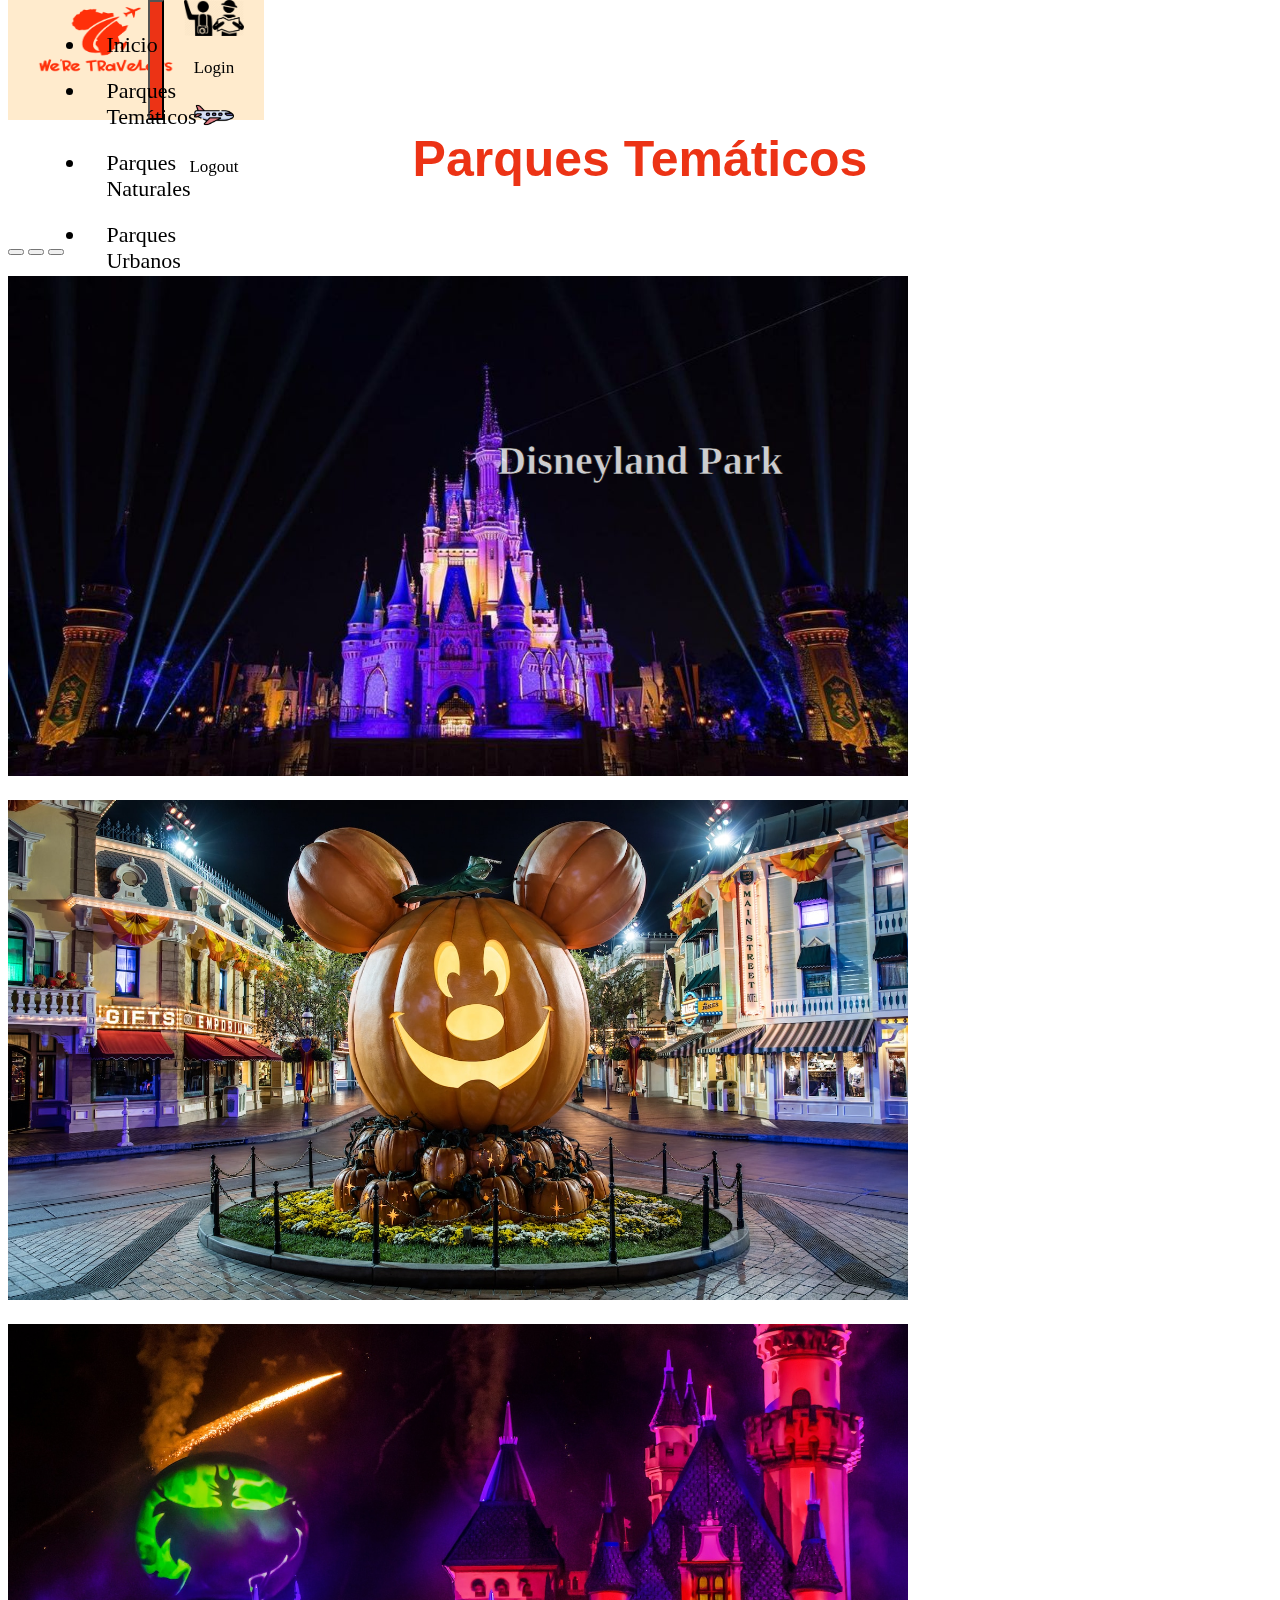
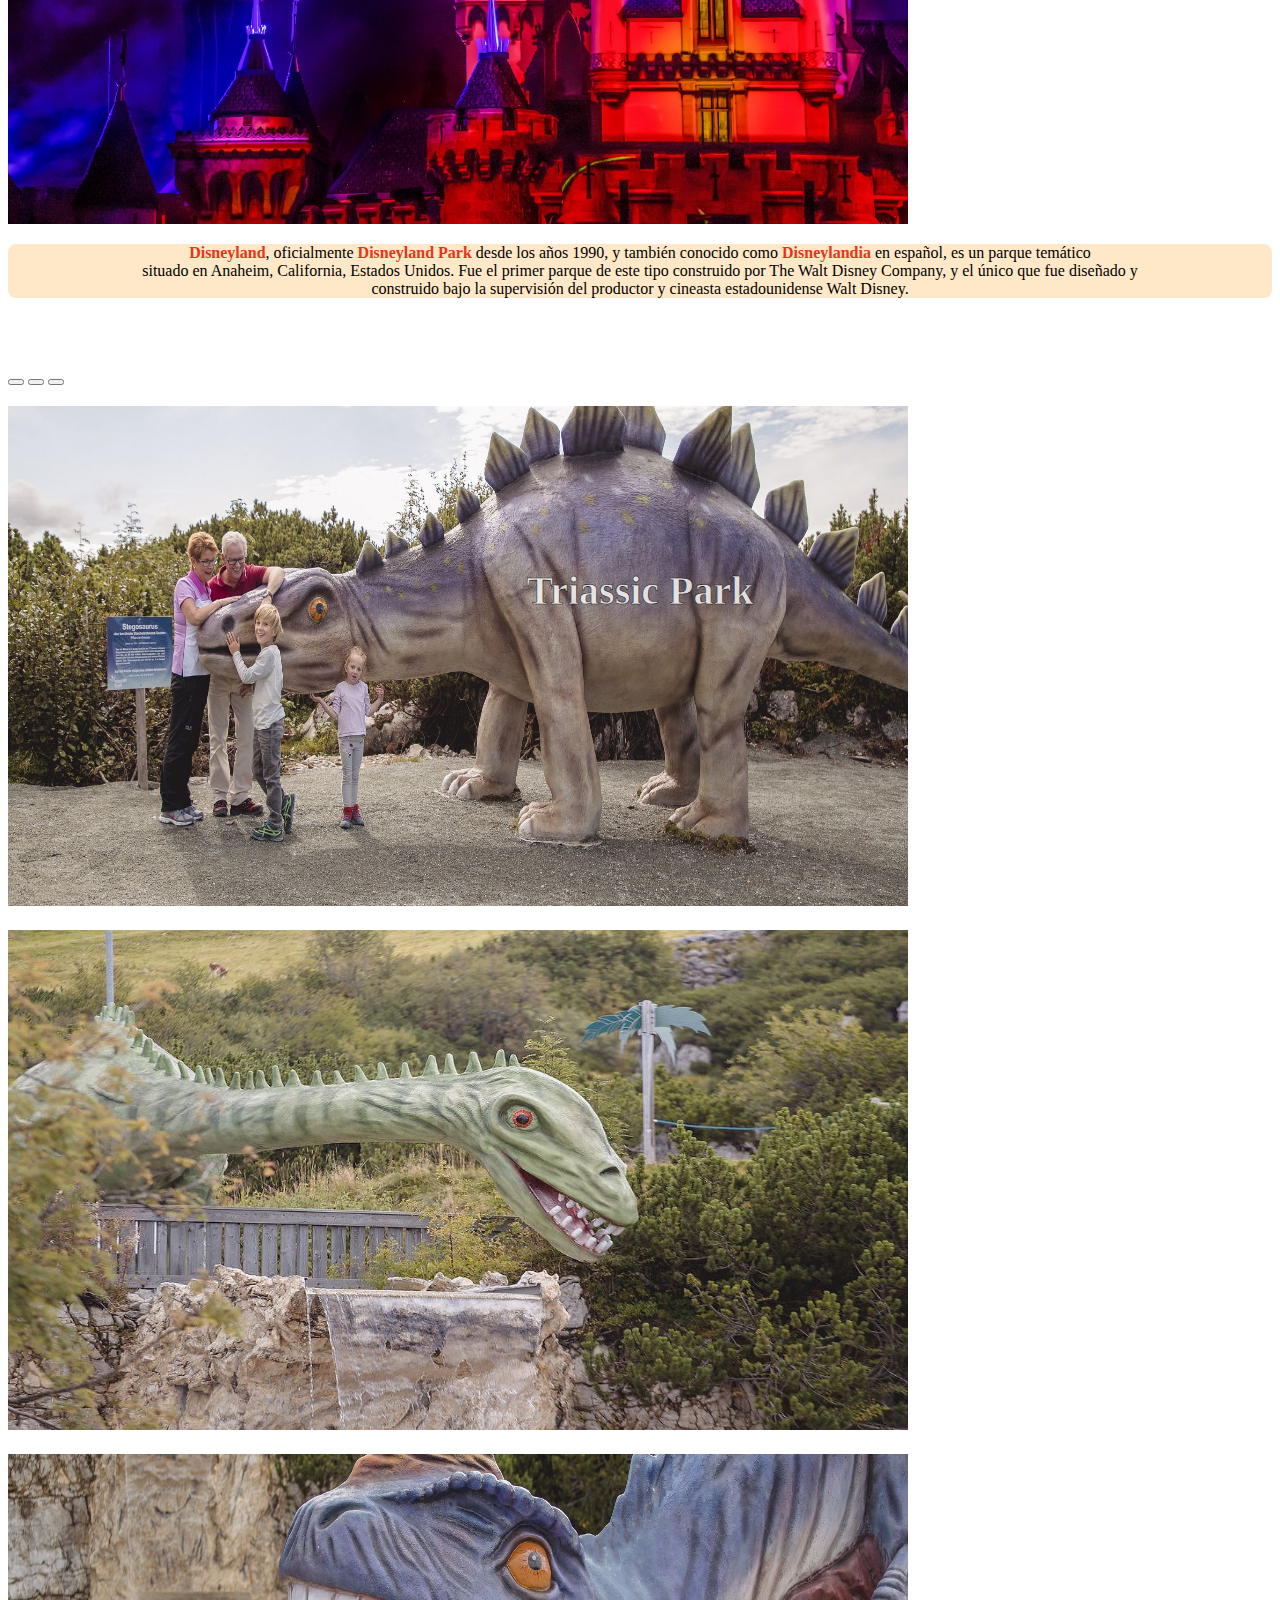
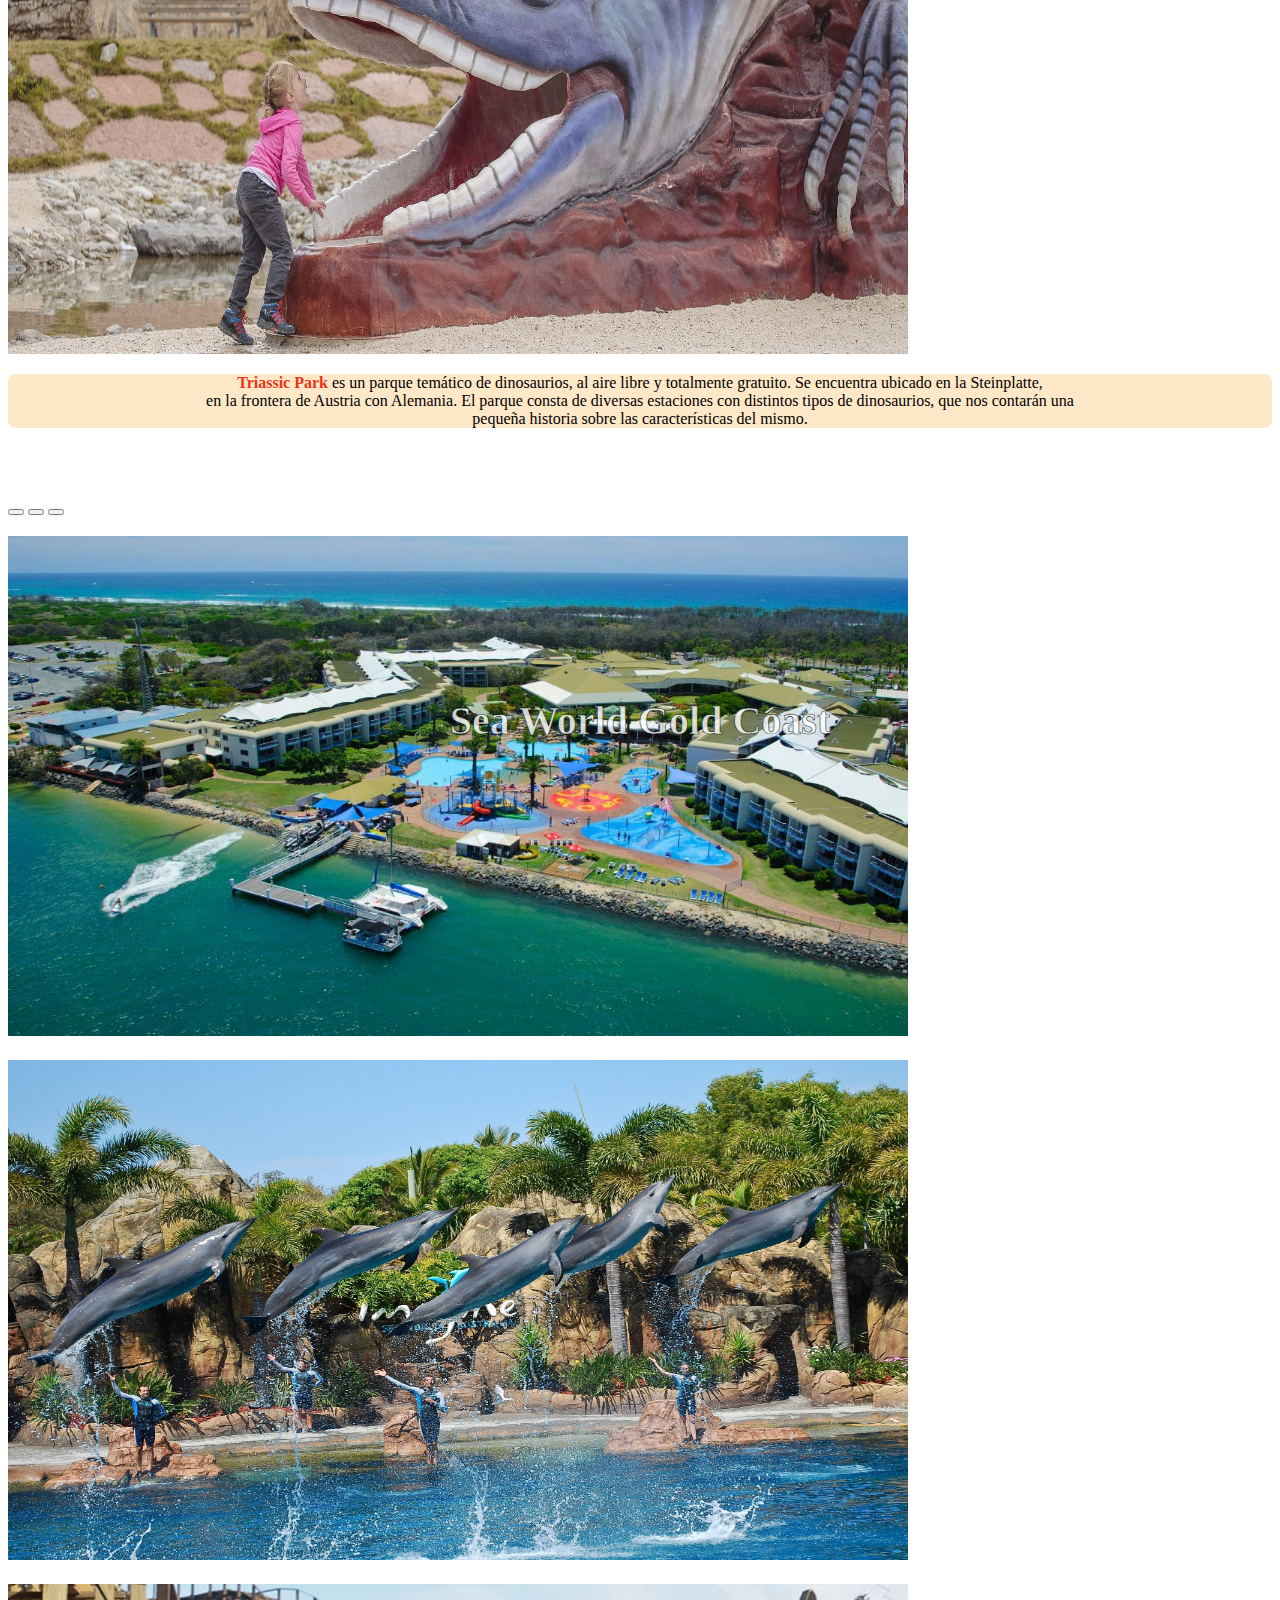
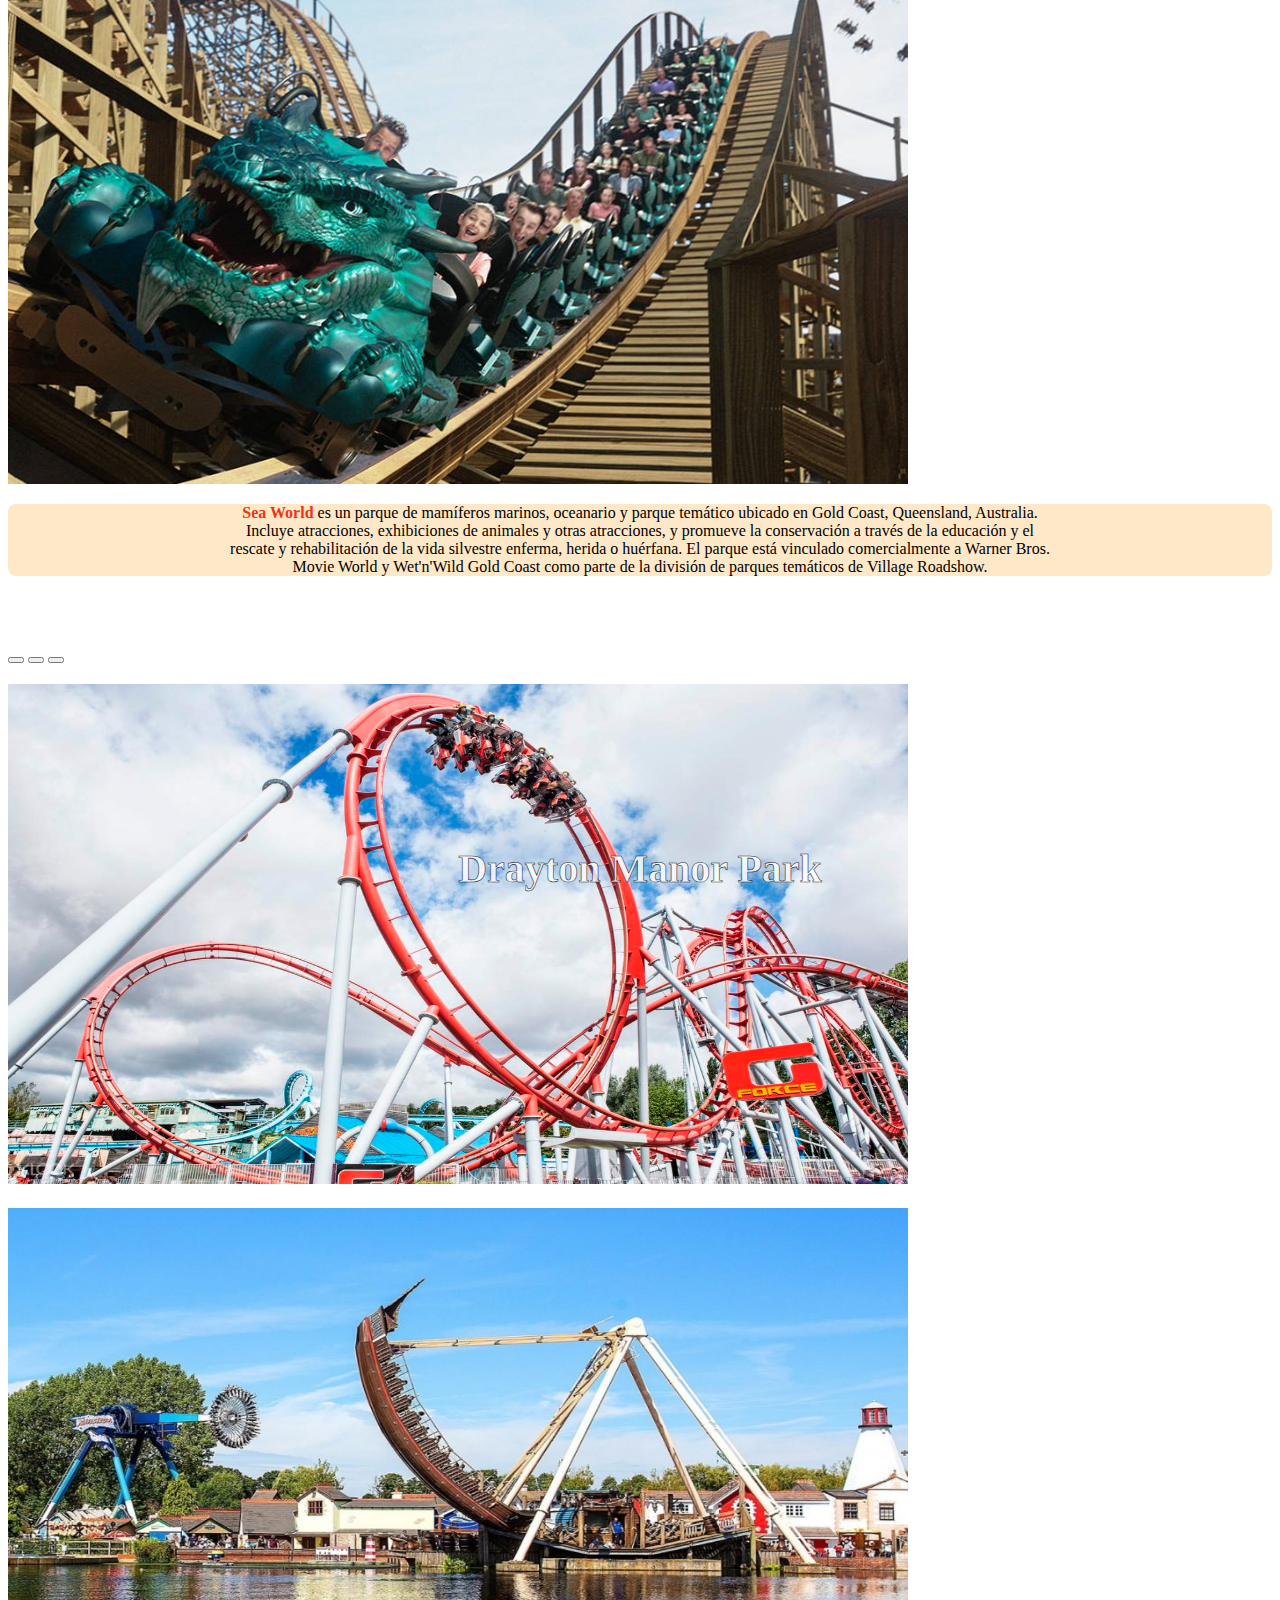
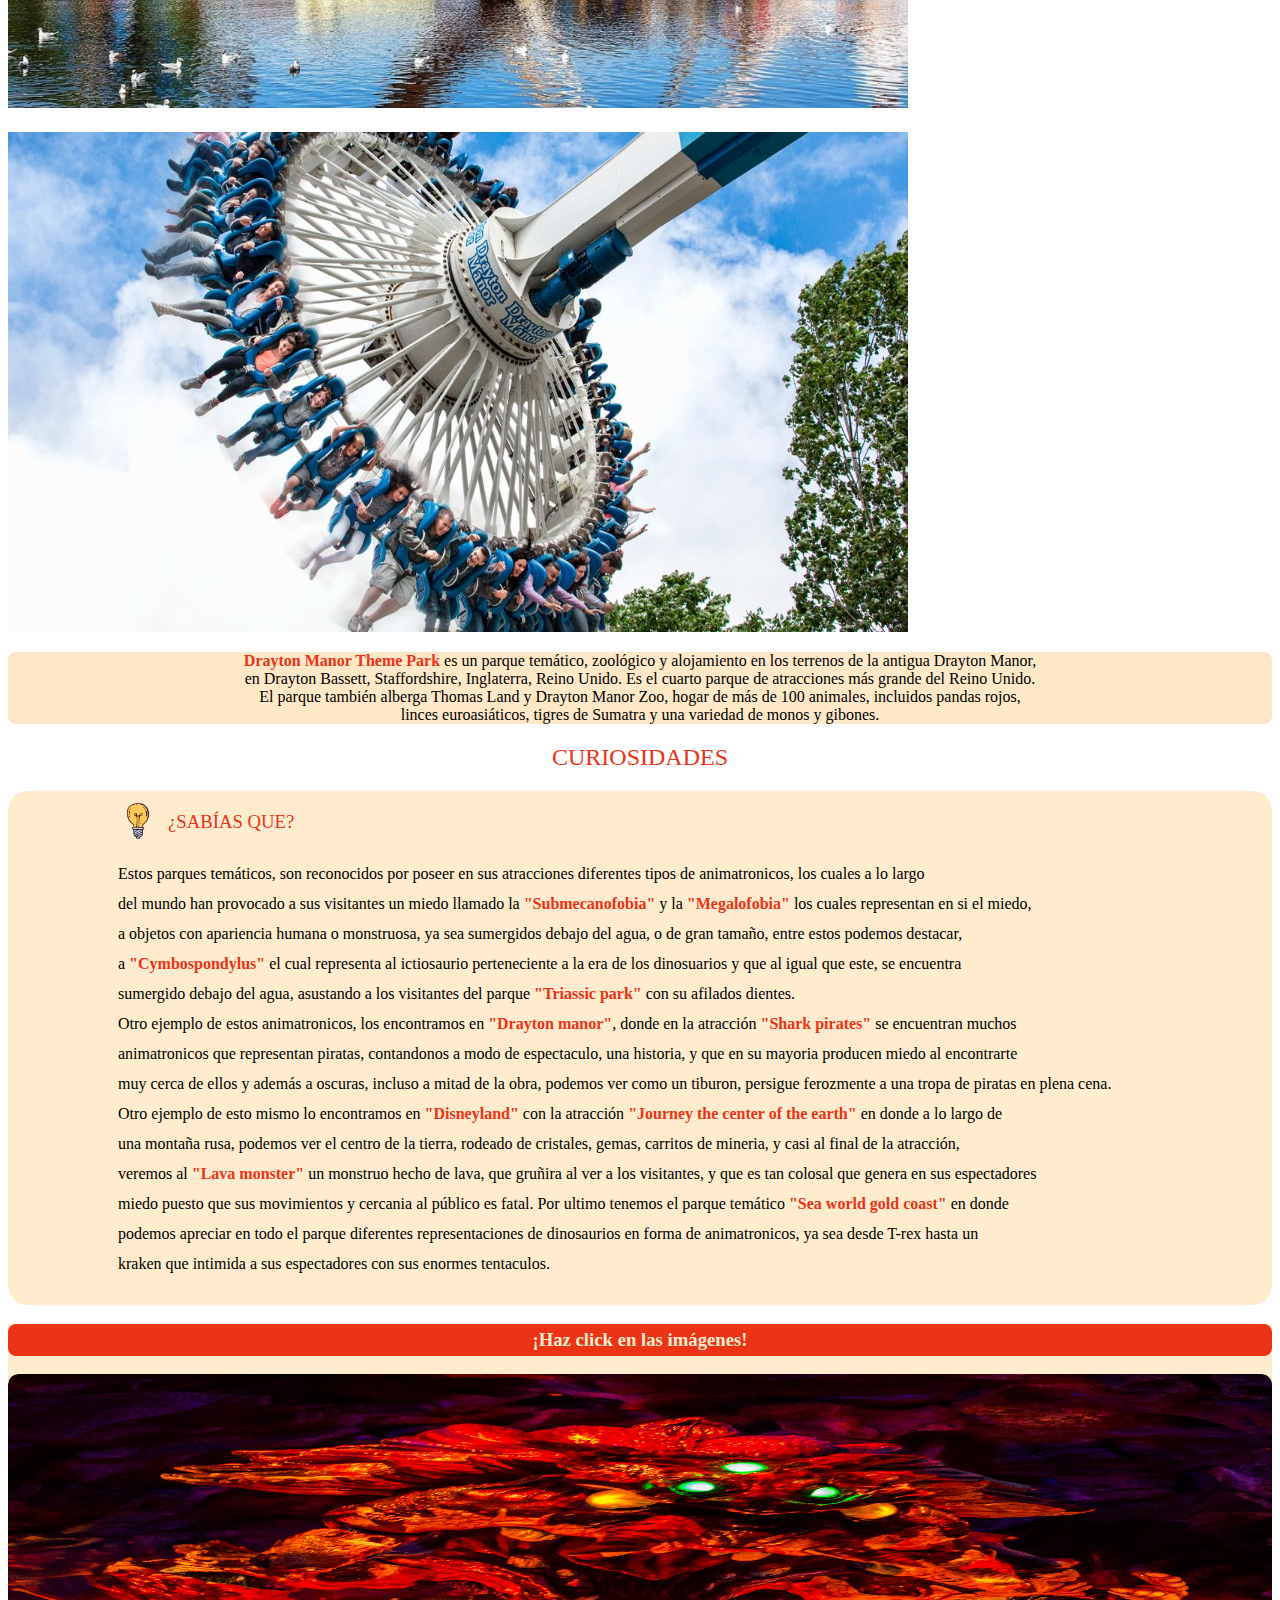
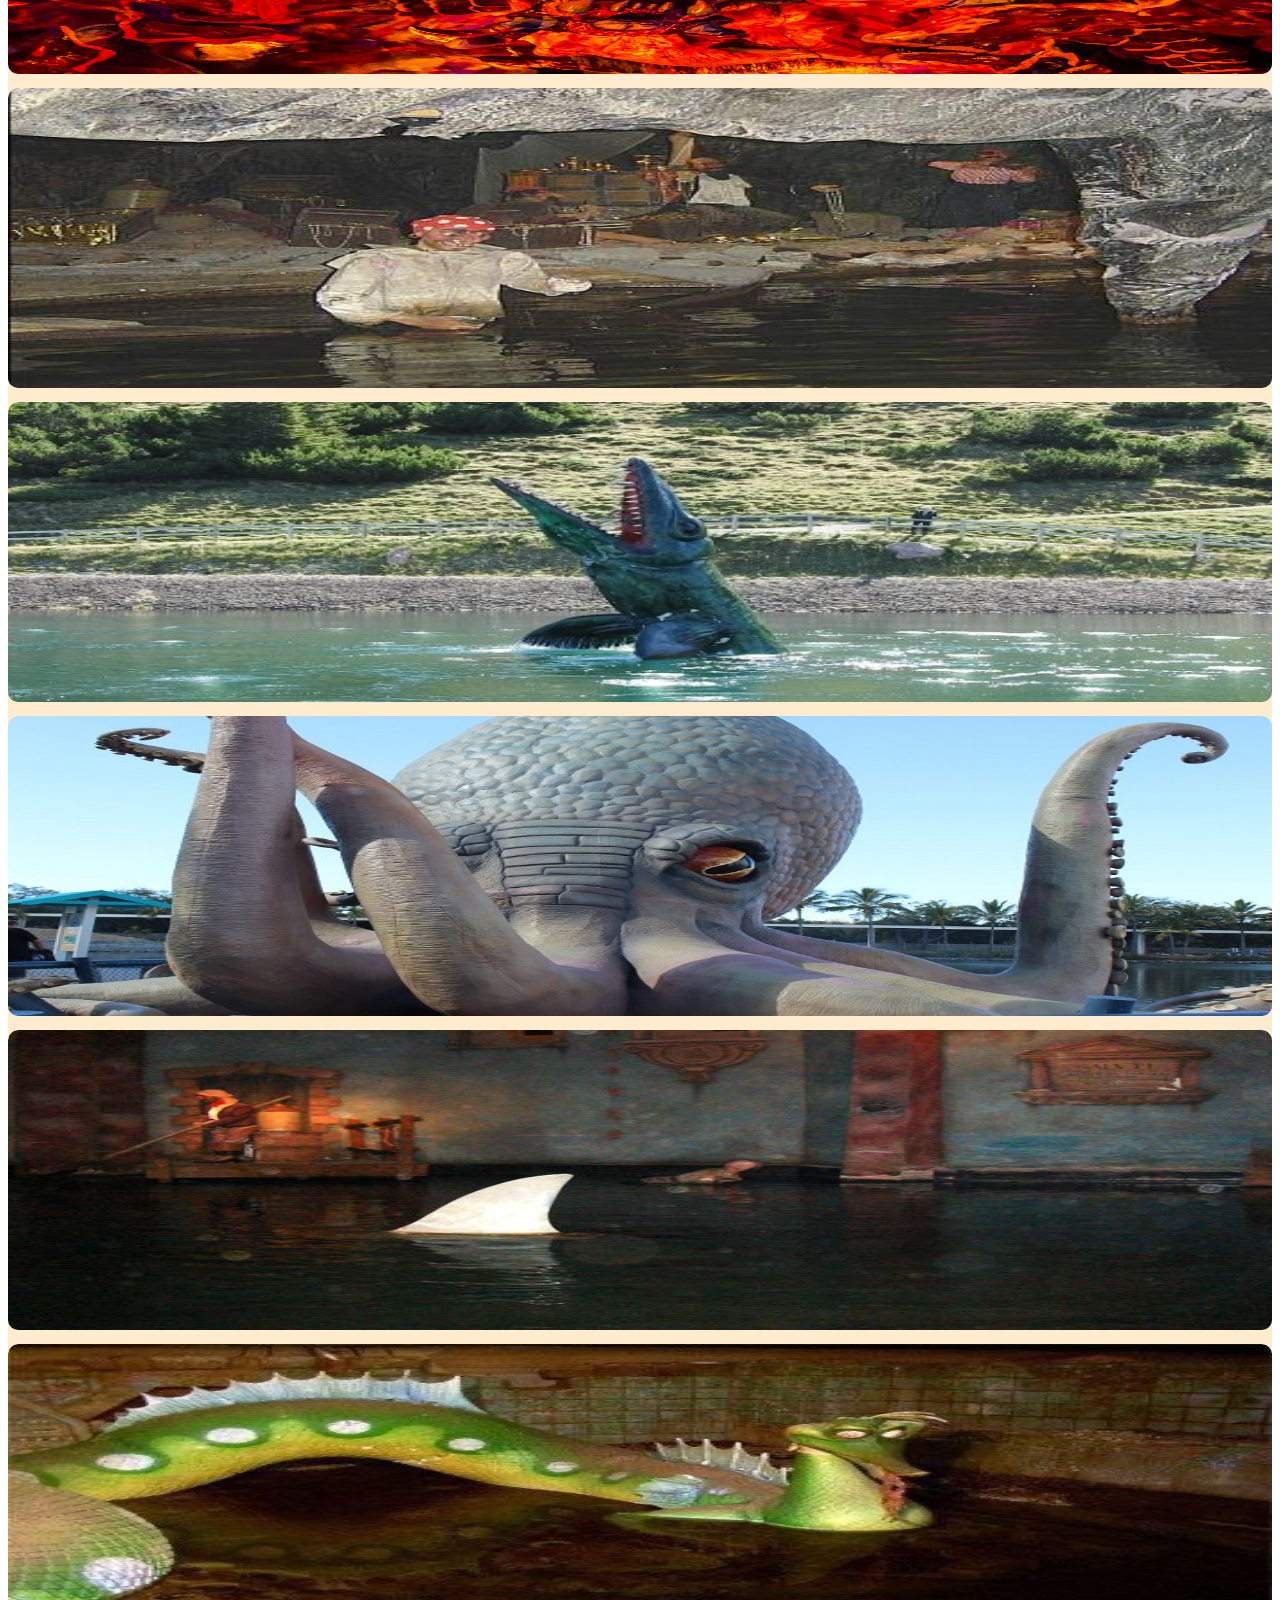
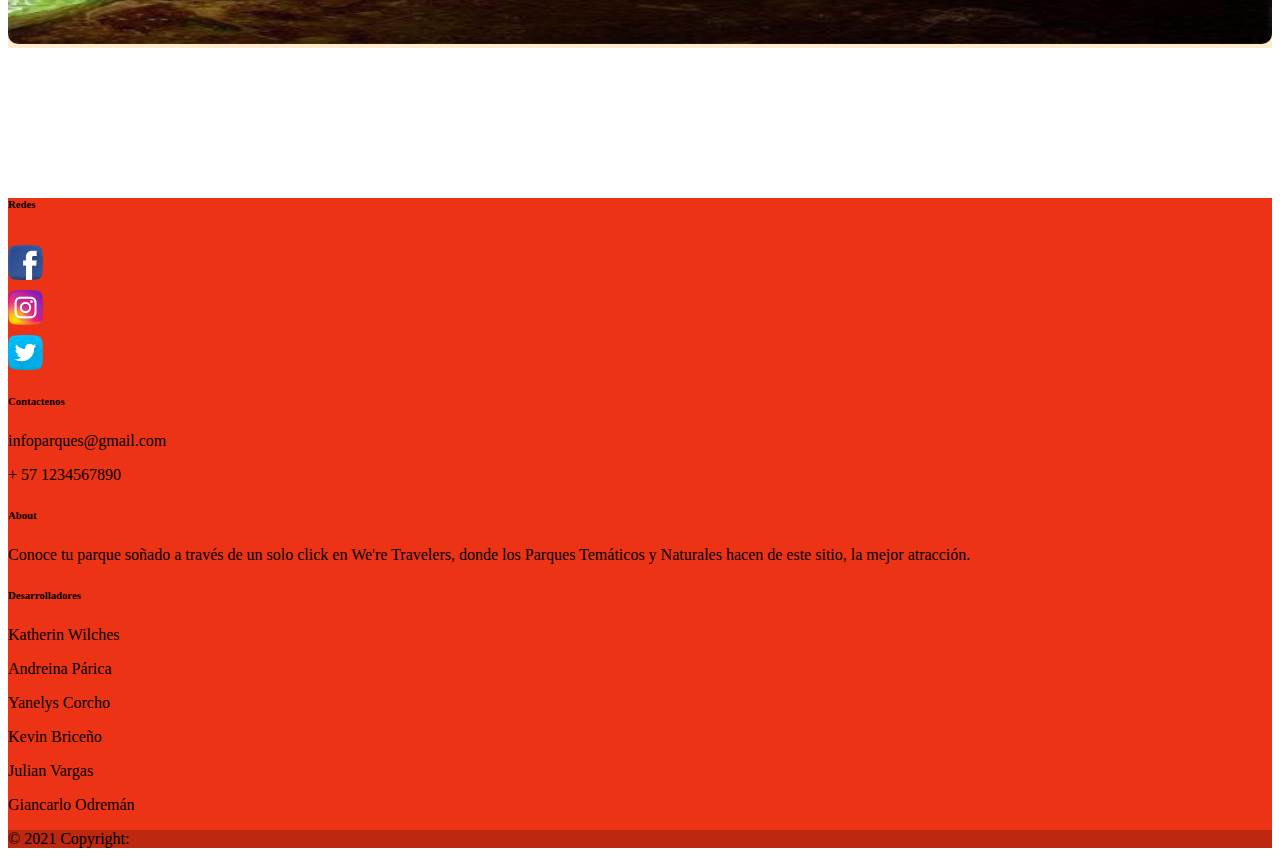
<file: parquetematico.html>
<!DOCTYPE html>
<html lang="en">
<head>
    <meta charset="UTF-8">
    <meta http-equiv="X-UA-Compatible" content="IE=edge">
    <meta name="viewport" content="width=device-width, initial-scale=1.0">
    <title>Parques Tematicos</title>

    <link rel="shortcut icon" href="img/pngegg.png" type="image/x-icon">

    <link rel="stylesheet" href="css/style2.css">    
    <link href="https://cdn.jsdelivr.net/npm/bootstrap@5.1.1/dist/css/bootstrap.min.css" rel="stylesheet" integrity="sha384-F3w7mX95PdgyTmZZMECAngseQB83DfGTowi0iMjiWaeVhAn4FJkqJByhZMI3AhiU" crossorigin="anonymous">

</head>
<body>

    <header>
        <nav class="navbar navbar-expand-lg sticky-top" >
            <div class="container-fluid navegacion">
              <a class="navbar-brand" href="index.html">
                <img class="logotravelers" src="img/logo.png" alt="logo" />
              </a>
      
              <button
                class="navbar-toggler alert-danger" 
                type="button"
                data-bs-toggle="collapse"
                data-bs-target="#navbarNav"
                aria-controls="navbarNav"
                aria-expanded="false"
                aria-label="Toggle navigation"
              >
                <span class="navbar-toggler-icon"></span>
              </button>
              <div class="collapse navbar-collapse" id="navbarNav">
                <ul class="navbar-nav me-auto text-center text-sm-center text-md-center text-lg-center ml-4  listas">
                  <li class="nav-item lista">
                    <a class="nav-link active" aria-current="page" href="index.html">
                      Inicio
                    </a>
                  </li>
                  <li class="nav-item lista">
                    <a class="nav-link" href="parquetematico.html"> Parques Temáticos </a>
                  </li>
                  <li class="nav-item lista">
                    <a class="nav-link" href="parquenatural.html"> Parques Naturales </a>
                  </li>
                  <li class="nav-item lista">
                    <a class="nav-link" href="parquesurbanos.html"> Parques Urbanos </a>
                  </li>
                </ul>
              </div>
              <div class="login d-flex flex-row justify-content-center align-items-flex-end mt-4">
                <div class="iconodetails">
                  <a id="login" class="nav-link" href="#"
                    ><img width="60px" src="img/user.png" alt="user"
                  /></a>
                  <p>Login</p>
                </div>
                <div class="iconodetails">
                  <a id="logout" class="nav-link" href="#"
                    ><img width="40px" src="img/salir.png" alt="exit"
                  /></a>
                  <p>Logout</p>
                </div>
                <div class="iconodetails">
                  <p id="loginuser" class="nav-user"></p>
                </div>
              </div>

            </div>
          </nav>
    </header>


    <!-- Carousel Kevin -->


    <section class="container">

      <h1>Parques Temáticos</h1>
        <div id="carouselExampleCaptions" class="carousel slide" data-bs-ride="carousel">
          <div class="carousel-indicators">
            <button type="button" data-bs-target="#carouselExampleCaptions" data-bs-slide-to="0" class="active" aria-current="true" aria-label="Slide 1"></button>
            <button type="button" data-bs-target="#carouselExampleCaptions" data-bs-slide-to="1" aria-label="Slide 2"></button>
            <button type="button" data-bs-target="#carouselExampleCaptions" data-bs-slide-to="2" aria-label="Slide 3"></button>
          </div>
          <div class="carousel-inner disney">
            <div class="tittle-details">
              <h2>Disneyland Park</h2>
           </div>
            <div class="carousel-item active">
              <img src="img/disney1.jpg" class="d-block img-fluid" alt="disneyland">
              <div class="carousel-caption d-none d-md-block">
              </div>
            </div>
            <div class="carousel-item">
              <img src="img/disney2.jpg" class="d-block img-fluid" alt="disney-2">
              <div class="carousel-caption d-none d-md-block">
              </div>
            </div>
            <div class="carousel-item">
              <img src="img/disney3.jpg" class="d-block img-fluid" alt="disney-3">
              <div class="carousel-caption d-none d-md-block">
              </div>
            </div>
          </div>
        </div>
            <p class="py-5 px-7"><b>Disneyland</b>, oficialmente <b>Disneyland Park</b> desde los años 1990, y también conocido como <b>Disneylandia</b> en español, es un parque temático <br>
                           situado en Anaheim, California, Estados Unidos. Fue el primer parque de este tipo construido por The Walt Disney Company, y el único que fue diseñado y <br>
                           construido bajo la supervisión del productor y cineasta estadounidense Walt Disney.</p>
        <br><br><br>
        <div id="carouselExampleCaptions2" class="carousel slide" data-bs-ride="carousel">
          <div class="carousel-indicators">
            <button type="button" data-bs-target="#carouselExampleCaptions2" data-bs-slide-to="0" class="active" aria-current="true" aria-label="Slide 1"></button>
            <button type="button" data-bs-target="#carouselExampleCaptions2" data-bs-slide-to="1" aria-label="Slide 2"></button>
            <button type="button" data-bs-target="#carouselExampleCaptions2" data-bs-slide-to="2" aria-label="Slide 3"></button>
          </div>
          <div class="carousel-inner">
            <div class="tittle-details">
              <h2>Triassic Park</h2>
           </div>
            <div class="carousel-item active">
              <img src="img/triassic1.jpg" class="d-block img-fluid" alt="triassic-1">
              <div class="carousel-caption d-none d-md-block">
              </div>
            </div>
            <div class="carousel-item">
              <img src="img/triassic2.jpg" class="d-block img-fluid" alt="triassic-2">
              <div class="carousel-caption d-none d-md-block">
              </div>
            </div>
            <div class="carousel-item">
              <img src="img/triassic3.jpg" class="d-block img-fluid" alt="triassic-3">
              <div class="carousel-caption d-none d-md-block">
              </div>
            </div>
          </div>
        </div>
        <p class="py-5 px-7"><b>Triassic Park</b> es un parque temático de dinosaurios, al aire libre y totalmente gratuito. Se encuentra ubicado en la Steinplatte, <br>
                            en la frontera de Austria con Alemania. El parque consta de diversas estaciones con distintos tipos de dinosaurios, que nos contarán una <br>
                            pequeña historia sobre las características del mismo.</p>
        <br><br><br>
        <div id="carouselExampleCaptions3" class="carousel slide" data-bs-ride="carousel">
          <div class="carousel-indicators">
            <button type="button" data-bs-target="#carouselExampleCaptions3" data-bs-slide-to="0" class="active" aria-current="true" aria-label="Slide 1"></button>
            <button type="button" data-bs-target="#carouselExampleCaptions3" data-bs-slide-to="1" aria-label="Slide 2"></button>
            <button type="button" data-bs-target="#carouselExampleCaptions3" data-bs-slide-to="2" aria-label="Slide 3"></button>
          </div>
          <div class="carousel-inner">
            <div class="tittle-details">
              <h2>Sea World Gold Coast</h2>
           </div>
            <div class="carousel-item active">
              <img src="img/sea-world-1.jpg" class="d-block img-fluid" alt="sea-world-gc-1">
              <div class="carousel-caption d-none d-md-block">
              </div>
            </div>
            <div class="carousel-item">
              <img src="img/sea-world-2.jpg" class="d-block img-fluid" alt="sea-world-gc-2">
              <div class="carousel-caption d-none d-md-block">
              </div>
            </div>
            <div class="carousel-item">
              <img src="img/sea-world-3.jpg" class="d-block img-fluid" alt="sea-world-gc-3">
              <div class="carousel-caption d-none d-md-block">
              </div>
            </div>
          </div>
        </div>
        <p class="py-5 px-7"><b>Sea World</b> es un parque de mamíferos marinos, oceanario y parque temático ubicado en Gold Coast, Queensland, Australia. <br>
                            Incluye atracciones, exhibiciones de animales y otras atracciones, y promueve la conservación a través de la educación y el <br>
                            rescate y rehabilitación de la vida silvestre enferma, herida o huérfana. El parque está vinculado comercialmente a Warner Bros. <br>
                             Movie World y Wet'n'Wild Gold Coast como parte de la división de parques temáticos de Village Roadshow.</p>
        <br><br><br>
        <div id="carouselExampleCaptions4" class="carousel slide" data-bs-ride="carousel">
          <div class="carousel-indicators">
            <button type="button" data-bs-target="#carouselExampleCaptions4" data-bs-slide-to="0" class="active" aria-current="true" aria-label="Slide 1"></button>
            <button type="button" data-bs-target="#carouselExampleCaptions4" data-bs-slide-to="1" aria-label="Slide 2"></button>
            <button type="button" data-bs-target="#carouselExampleCaptions4" data-bs-slide-to="2" aria-label="Slide 3"></button>
          </div>
          <div class="carousel-inner">
            <div class="tittle-details">
              <h2>Drayton Manor Park</h2>
           </div>
            <div class="carousel-item active">
              <img src="img/drayton-1.jpg" class="d-block img-fluid" alt="drayton--1">
              <div class="carousel-caption d-none d-md-block">
              </div>
            </div>
            <div class="carousel-item">
              <img src="img/drayton-2.jpg" class="d-block img-fluid" alt="drayton-2">
              <div class="carousel-caption d-none d-md-block">
              </div>
            </div>
            <div class="carousel-item">
              <img src="img/drayton-3.jpg" class="d-block img-fluid" alt="drayton-3">
              <div class="carousel-caption d-none d-md-block">
              </div>
            </div>
          </div>
        </div>
        <p class="py-5 px-7"><b>Drayton Manor Theme Park</b> es un parque temático, zoológico y alojamiento en los terrenos de la antigua Drayton Manor, <br>
                            en Drayton Bassett, Staffordshire, Inglaterra, Reino Unido. Es el cuarto parque de atracciones más grande del Reino Unido. <br>
                            El parque también alberga Thomas Land y Drayton Manor Zoo, hogar de más de 100 animales, incluidos pandas rojos, <br>
                            linces euroasiáticos, tigres de Sumatra y una variedad de monos y gibones.</p>
      </section>



   <!-- Curiosidades Julian -->


      <section class="sabias py-2">
        <h2 class="titulocu">CURIOSIDADES</h2>
  
        <div
          class="
            contenedorcu
            container-fluid
            text-left text-sm-left text-md-left text-lg-left text-xl-left
          "
        >
          <div class="contenedorsabias">
            <h3>¿SABÍAS QUE?</h3>
            <img src="img/bombillo.png" alt="bombillo" class="img-fluid" />
          </div>
          <p>
            Estos parques temáticos, son reconocidos por poseer en sus atracciones
            diferentes tipos de animatronicos, los cuales a lo largo <br />
            del mundo han provocado a sus visitantes un miedo llamado la
            <b>"Submecanofobia"</b> y la <b>"Megalofobia"</b> los cuales
            representan en si el miedo, <br />
            a objetos con apariencia humana o monstruosa, ya sea sumergidos debajo
            del agua, o de gran tamaño, entre estos podemos destacar, <br />
            a <b>"Cymbospondylus"</b> el cual representa al ictiosaurio
            perteneciente a la era de los dinosuarios y que al igual que este, se
            encuentra <br />
            sumergido debajo del agua, asustando a los visitantes del parque
            <b>"Triassic park"</b> con su afilados dientes. <br />
            Otro ejemplo de estos animatronicos, los encontramos en
            <b>"Drayton manor"</b>, donde en la atracción
            <b>"Shark pirates"</b> se encuentran muchos <br />
            animatronicos que representan piratas, contandonos a modo de
            espectaculo, una historia, y que en su mayoria producen miedo al
            encontrarte <br />
            muy cerca de ellos y además a oscuras, incluso a mitad de la obra,
            podemos ver como un tiburon, persigue ferozmente a una tropa de
            piratas en plena cena. <br />
            Otro ejemplo de esto mismo lo encontramos en <b>"Disneyland"</b> con
            la atracción <b>"Journey the center of the earth"</b> en donde a lo
            largo de <br />
            una montaña rusa, podemos ver el centro de la tierra, rodeado de
            cristales, gemas, carritos de mineria, y casi al final de la
            atracción, <br />
            veremos al <b>"Lava monster"</b> un monstruo hecho de lava, que
            gruñira al ver a los visitantes, y que es tan colosal que genera en
            sus espectadores <br />
            miedo puesto que sus movimientos y cercania al público es fatal. Por
            ultimo tenemos el parque temático <b>"Sea world gold coast"</b> en
            donde <br />
            podemos apreciar en todo el parque diferentes representaciones de
            dinosaurios en forma de animatronicos, ya sea desde T-rex hasta un
            <br />
            kraken que intimida a sus espectadores con sus enormes tentaculos.
          </p>
        </div>
      </section>
      <section class="contencu1 container-fluid p-5 mt-4">
        <h3 class="clickaqui">¡Haz click en las imágenes!</h3>
        <div class="row">
          <div class="col-md-4 col-sm-4">
            <div class="imagenes-curiosidadesT">
              <img
                src="img/lava.jpg"
                alt="lava"
                class="img-fluid"
                id="pre1"
              />
            </div>
          </div>
          <div class="col-md-4 col sm-4">
            <div class="imagenes-curiosidadesT">
              <img
                src="img/pirates.jpg"
                alt="pirates"
                class="img-fluid"
                id="pre2"
              />
            </div>
          </div>
          <div class="col-md-4 col sm-4">
            <div class="imagenes-curiosidadesT">
              <img
                src="img/cymbospondylus.jpg"
                alt="dino"
                class="img-fluid"
                id="pre3"
              />
            </div>
          </div>
        </div>
        <div class="row">
          <div class="col-md-4 col sm-4">
            <div class="imagenes-curiosidadesT">
              <img
                src="img/kraken.jpg"
                alt="kraken"
                class="img-fluid"
                id="pre4"
              />
            </div>
          </div>
          <div class="col-md-4 col sm-4">
            <div class="imagenes-curiosidadesT">
              <img
                src="img/tiburon.jpg"
                alt="tiburon"
                class="img-fluid"
                id="pre5"
              />
            </div>
          </div>
          <div class="col-md-4 col sm-4">
            <div class="imagenes-curiosidadesT">
              <img
                src="img/submeca.jpg"
                alt="submeca"
                class="img-fluid"
                id="pre6"
              />
            </div>
          </div>
        </div>
      </section>

    



      <footer
      class="text-center text-lg-start text-white text-sm-start text-md-start"
      
      >
<!-- Grid container -->
<div class="containerF p-4 pb-0">
  
  
    <!--Grid row-->
    <div class="row">
      <!-- Grid column -->
      <div class="redes col-md-1 col-lg-1 col-xl-1 mx-auto mt-3">
        <h6 class="text-uppercase mb-4 font-weight-bold">
          Redes
        </h6>
        <a target="_blank" href="https://es-la.facebook.com/"> <img src="img/facebook.png" alt=""> </a> 
        <a target="_blank" href="https://www.instagram.com/?hl=es"><img src="img/instagram.png" alt=""></a> 
        <a target="_blank" href="https://twitter.com/?lang=es"><img src="img/twitter.png" alt=""></a> 
      </div>

      <div class="col-md-2 col-lg-2 col-xl-2 mx-auto mt-3">
          <h6 class="text-uppercase mb-4 font-weight-bold">Contactenos</h6>
          
          <p> infoparques@gmail.com</p>
          <p> + 57 1234567890</p>
            
        
        </div>



      
      <div class="col-md-4 col-lg-3 col-xl-3 mx-auto mt-3">
        <h6 class="text-uppercase mb-4 font-weight-bold">About</h6>
        <p>Conoce tu parque soñado a través de un solo click 
          en We're Travelers, donde los Parques Temáticos y 
          Naturales hacen de este sitio, la mejor atracción.</p>
      
       
      </div>

      <div class="col-md-3 col-lg-2 col-xl-2 mx-auto mt-3">
        <h6 class="text-uppercase mb-4 font-weight-bold">Desarrolladores</h6>

          <p>Katherin Wilches</p>
          <p> Andreina Párica</p>
          <p> Yanelys Corcho</p>
          <p>Kevin Briceño</p>
          <p>Julian Vargas</p>
          <p>Giancarlo Odremán </p>
          <p></p>
      </div>
    </div>
   
 
  
</div>



<div
     class=" copy text-center p-3"
     
     >
  © 2021 Copyright:
  <a class="text-white" href="https://mdbootstrap.com/"
     ></a
    >
</div>

</footer>



    <script src="js/preguntas1.js"></script>
    <script src="https://cdn.jsdelivr.net/npm/bootstrap@5.1.1/dist/js/bootstrap.bundle.min.js" integrity="sha384-/bQdsTh/da6pkI1MST/rWKFNjaCP5gBSY4sEBT38Q/9RBh9AH40zEOg7Hlq2THRZ" crossorigin="anonymous"></script>
</body>
</html>
</file>
<file: css/style3.css>
/* body{
    
    background: rgb(236,51,16);
background: linear-gradient(0deg, rgba(236,51,16,1) 0%, rgba(215,108,90,1) 100%);
} */

.navegacion{
    display: flex;
    background-color: blanchedalmond;
    position: fixed;
    top: 0.1px;
    z-index: 100;
    height: 120px;
    font-size: 22px;
}


.listas{
   position: absolute;
   left: 15%;
    
}

.lista{
    padding: 10px 20px;

}

.lista .nav-link{
    text-decoration: none;
    color: black;
}


.logotravelers {
    width: 140px;
    height: 90px;
    padding-left: 20%;
}



.lista .nav-link:hover {
    color: #ec3315;
}



.nav.item a {
    margin-left: 50%;
       

}

/* .navbar-toggler{
    background-color: #ec3315;
} */

/* login */

.iconodetails {
    width: 100px;
    margin: auto;
    text-align: center;
    color: black;
    font-size: 17px;
  }
.iconodetails:hover{
color: #ec3315;
}
  #loginuser{
    color: #ec3315;
    font-size: 20px;
    font-weight: 700;
    padding: 10px;
  }
  #loginuser:hover{
   color: tomato;
  }





.contenedorG{
    margin-top: 130px;
}

.contenedorG h1{
 text-align: center;
    font-size: 50px;
    font-family: Arial, Helvetica, sans-serif;
    font-weight: 600;
    color: #ec3315;
    margin-bottom: 50px;
}

.contenedorG img{
    width: 900px;
    height: 500px;
    margin: 0 auto;
    
}

.contenedorG h2{
    font-size: 40px;
    font-weight:800;
    padding-bottom: 15px;
}

.contenedorG p{
    text-align: center;
    background-color: rgb(255, 232, 200);
    border-radius: 8px;
    box-shadow:  rgb(0,0,0.5);
    
    
}

b{
    color: #ec3315;
}

.title-details{
    position: absolute;
    top: 1%;
    left: 35%;
    transform: translate(-50% -50%);
    z-index: 100;
    /* color: #ec3315; */
    -webkit-text-stroke: 0.6px black;
    color: whitesmoke;
    
    
}

/* .serengeti{
    margin-top: 100px;
} */





/* Yanelys */

.titulocu{
    color: #ec3315;
    font-weight: 500;
    text-align: center;
}
.titulocu img{
    width: 35px;
    height: 35px;
}
.contenedorcu{
    padding: 10px 50px;
    background-color: #ffebcd;
    border-radius: 20px;
}
.contenedorsabias{
    display: flex;
    flex-direction: row-reverse;
    justify-content: flex-end;
    padding-left: 60px;
}
.contenedorsabias h3{
    font-weight: 400;
    margin: 10px;
    color: #ec3315;
}
.contenedorsabias img{
    width: 40px;
    height: 40px;
}
.contenedorcu p{
    line-height: 30px;
    color: rgb(0, 0, 0);
    font-weight: 500;
    padding-left: 60px;
}
.contencu1{
    background-color: #ffebcd;
}
.clickaqui{
    text-align: center;
    color:#ffebcd ;
    background-color: #ec3315;
    border-radius: 8px;
    padding: 5px;
    font-weight: 700;
}
.imagenes-curiosidadesT{
    position: relative;
    overflow: hidden;
    border-radius: 10px;
    margin: 10px 0;
}
.imagenes-curiosidadesT img{
    -moz-transition: all 0.8s;
    -webkit-transition: all 0.8s;
    transition: all 0.8s;
    width: 100%;
    height: 300px;
    cursor: pointer;
    border-radius: 10px;
}
.imagenes-curiosidadesT:hover img{
    -moz-transform: scale(1.2);
    -webkit-transform: scale(1.2);
    transform: scale(1.2);
}


footer{
    background-color: #ec3315;
    margin-top: 150px;
}

.redes img{
    width: 35px;
    display: flex;
    flex-direction: column;
    padding-top: 10px;
    
}

.copy{
    background-color: rgba(0, 0, 0, 0.2);
}
</file>
<file: css/style4.css>
.navegacion{
    display: flex;
    background-color: blanchedalmond;
    position: fixed;
    top: 0.1px;
    z-index: 100;
    height: 120px;
    font-size: 22px;
}


.listas{
   position: absolute;
   left: 15%;

    
}

.lista{
    padding: 10px 20px;

}

.lista .nav-link{
    text-decoration: none;
    color: black;
}


.logotravelers {
    width: 140px;
    height: 90px;
    padding-left: 20%;
}



.lista .nav-link:hover {
    color: #ec3315;
}



.nav.item a {
    margin-left: 50%;
       

}

.navbar-toggler{
    background-color: #ec3315;
}


/* login */

.iconodetails {
    width: 100px;
    margin: auto;
    text-align: center;
    color: black;
    font-size: 17px;
  }
.iconodetails:hover{
color: #ec3315;
}
  #loginuser{
    color: #ec3315;
    font-size: 20px;
    font-weight: 700;
    padding: 10px;
  }
  #loginuser:hover{
   color: tomato;
  }


/* parques urbanos */




.contenedorUrbano h2 {
    padding-top: 10%;
    text-align: center;
    color: #ec3315;
    font-size: 50px;
    font-weight: 600;

}

.containerparks {
    width: 100%;
    display: flex;
    flex-wrap: wrap;

}


.containercajas {
    width: 100%;
    display: flex;
    margin-top: 70px;
    margin-left: 30px;
}

.texto {
    padding-right: 30px;
    text-align: justify;
}

.imagen {
    padding-right: 30px;
}

.imagen2 {
    padding-right: 30px;
}

.texto2 {
    padding-left: 30px ;
    padding-top: 30px;
    padding-right: 30px;
    text-align: justify;

}

h3 {
    text-align: center;

}

.imagenparks {
    height: 300px;

}












/* videos */


.urbano h2{
    font-family: Arial, Helvetica, sans-serif;
    font-size: 50px;
    font-weight: 600;
    text-align: center;
    color: #ec3315;
    margin-bottom: 50px;

}






















footer{
    background-color: #ec3315;
    margin-top: 150px;
}

.redes img{
    width: 35px;
    display: flex;
    flex-direction: column;
    padding-top: 10px;
    
}

.copy{
    background-color: rgba(0, 0, 0, 0.2);
}
</file>
<file: css/style2.css>
/* body{
   
    background: rgb(236,51,16);
background: linear-gradient(0deg, rgba(236,51,16,1) 0%, rgba(215,108,90,1) 100%);
} */


.navegacion{
    display: flex;
    background-color: blanchedalmond;
    position: fixed;
    top: 0.1px;
    z-index: 100;
    height: 120px;
    font-size: 22px;
}


.listas{
   position: absolute;
   left: 15%;
    
}

.lista{
    padding: 10px 20px;

}

.lista .nav-link{
    text-decoration: none;
    color: black;
}


.logotravelers {
    width: 140px;
    height: 90px;
    padding-left: 20%;
}



.lista .nav-link:hover {
    color: #ec3315;
}



.nav.item a {
    margin-left: 50%;
       

}

.navbar-toggler{
    background-color: #ec3315;
}


/* login */

.iconodetails {
    width: 100px;
    margin: auto;
    text-align: center;
    color: black;
    font-size: 17px;
  }
.iconodetails:hover{
color: #ec3315;
}
  #loginuser{
    color: #ec3315;
    font-size: 20px;
    font-weight: 700;
    padding: 10px;
  }
  #loginuser:hover{
   color: tomato;
  }




/* Carousel Kevin */

.container{
    margin-top: 130px;
}

.container h1{
  text-align: center;
    font-size: 50px;
    font-family: Arial, Helvetica, sans-serif;
    font-weight: 600;
    color: #ec3315;
    margin-bottom: 50px;
}



.carousel-inner {
    position: relative;
    overflow: hidden;
    
  }


  
  .container img {
    width: 900px;
    height: 500px;
    margin: 0 auto;
    padding-top: 20px;
  }
  
  .tittle-details {
    position: absolute;
    top: 13%;
    left: 50%;
    transform: translate(-50%, -50%);
    z-index: 100;
    color: #fff;
    opacity: 0.8;
    -webkit-text-stroke: 0.6px black;
    
  }

  .container h2{
    font-size: 40px;
    font-weight: 800;
  }
  
  .container p {
    background-color: rgb(255, 232, 200);
    border-radius: 8px;
    box-shadow:  rgb(0,0,0.5);
    text-align: center;
  }
  


  /* Julian Curiosidades */

  .titulocu{
    color: #ec3315;
    font-weight: 500;
    text-align: center;
}
.titulocu img{
    width: 35px;
    height: 35px;
}
.contenedorcu{
    padding: 10px 50px;
    background-color: #ffebcd;
    border-radius: 20px;
}
.contenedorsabias{
    display: flex;
    flex-direction: row-reverse;
    justify-content: flex-end;
    padding-left: 60px;
}
.contenedorsabias h3{
    font-weight: 400;
    margin: 10px;
    color: #ec3315;
}
.contenedorsabias img{
    width: 40px;
    height: 40px;
}
.contenedorcu p{
    line-height: 30px;
    color: rgb(0, 0, 0);
    font-weight: 500;
    padding-left: 60px;
}
.contencu1{
    background-color: #ffebcd;
}
.clickaqui{
    text-align: center;
    color:#ffebcd ;
    background-color: #ec3315;
    border-radius: 8px;
    padding: 5px;
    font-weight: 700;
}
.imagenes-curiosidadesT{
    position: relative;
    overflow: hidden;
    border-radius: 10px;
    margin: 10px 0;
}
.imagenes-curiosidadesT img{
    -moz-transition: all 0.8s;
    -webkit-transition: all 0.8s;
    transition: all 0.8s;
    width: 100%;
    height: 300px;
    cursor: pointer;
    border-radius: 10px;
}
.imagenes-curiosidadesT:hover img{
    -moz-transform: scale(1.2);
    -webkit-transform: scale(1.2);
    transform: scale(1.2);
}

b{
    color: #ec3315;
}


footer{
    background-color: #ec3315;
    margin-top: 150px;
}

.redes img{
    width: 35px;
    display: flex;
    flex-direction: column;
    padding-top: 10px;
    
}

.copy{
    background-color: rgba(0, 0, 0, 0.2);
}
</file>
